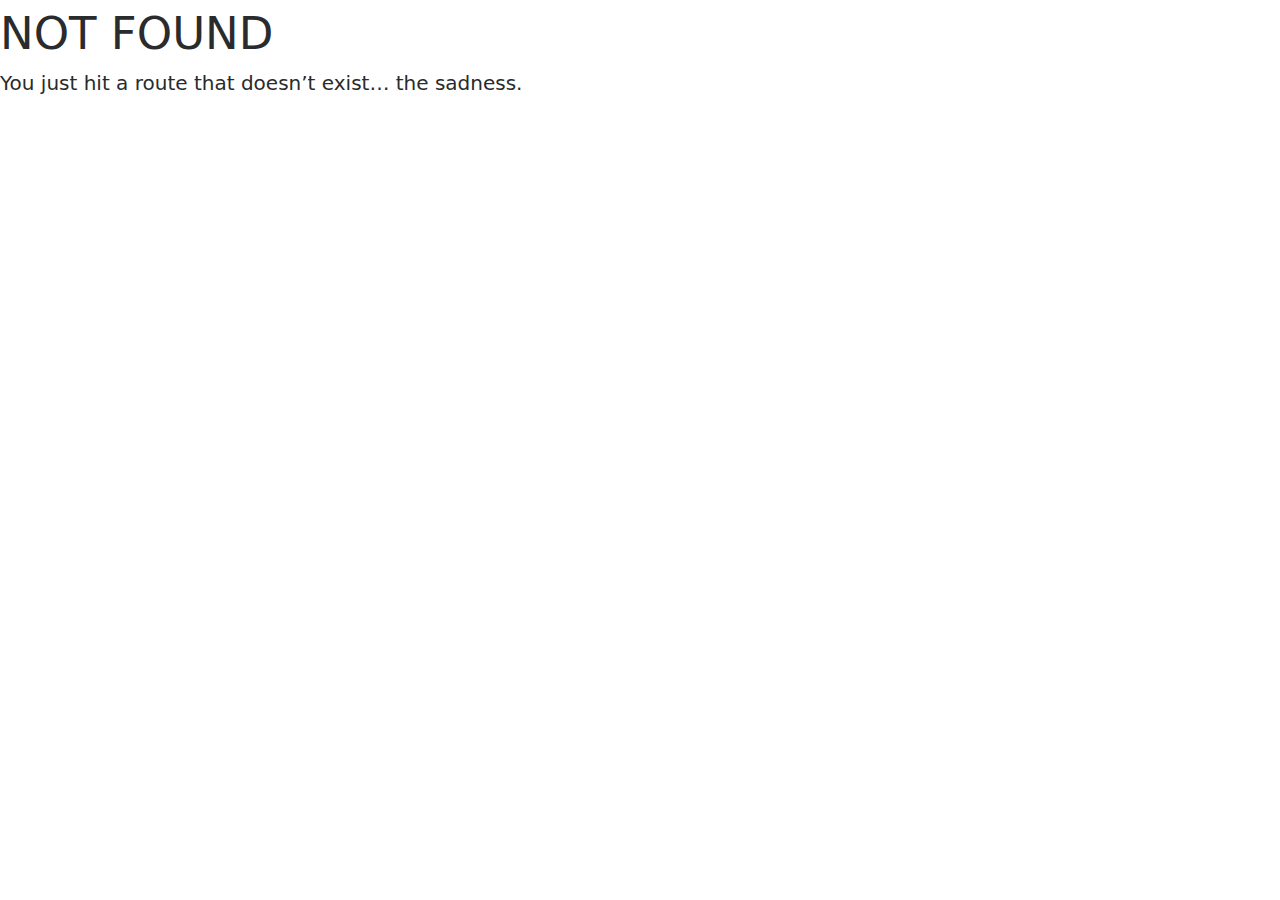
<file: index.html>
<!DOCTYPE html>
 <html lang="en"><head><meta charset="utf-8"/><meta http-equiv="X-UA-Compatible" content="IE=edge"/><meta name="viewport" content="width=device-width, initial-scale=1.0"/><title data-react-helmet="true"></title><style id="typography.js">html{font-family:sans-serif;-ms-text-size-adjust:100%;-webkit-text-size-adjust:100%}body{margin:0}article,aside,details,figcaption,figure,footer,header,main,menu,nav,section,summary{display:block}audio,canvas,progress,video{display:inline-block}audio:not([controls]){display:none;height:0}progress{vertical-align:baseline}[hidden],template{display:none}a{background-color:transparent;-webkit-text-decoration-skip:objects}a:active,a:hover{outline-width:0}abbr[title]{border-bottom:none;text-decoration:underline;text-decoration:underline dotted}b,strong{font-weight:inherit;font-weight:bolder}dfn{font-style:italic}h1{font-size:2em;margin:.67em 0}mark{background-color:#ff0;color:#000}small{font-size:80%}sub,sup{font-size:75%;line-height:0;position:relative;vertical-align:baseline}sub{bottom:-.25em}sup{top:-.5em}img{border-style:none}svg:not(:root){overflow:hidden}code,kbd,pre,samp{font-family:monospace,monospace;font-size:1em}figure{margin:1em 40px}hr{box-sizing:content-box;height:0;overflow:visible}button,input,optgroup,select,textarea{font:inherit;margin:0}optgroup{font-weight:700}button,input{overflow:visible}button,select{text-transform:none}[type=reset],[type=submit],button,html [type=button]{-webkit-appearance:button}[type=button]::-moz-focus-inner,[type=reset]::-moz-focus-inner,[type=submit]::-moz-focus-inner,button::-moz-focus-inner{border-style:none;padding:0}[type=button]:-moz-focusring,[type=reset]:-moz-focusring,[type=submit]:-moz-focusring,button:-moz-focusring{outline:1px dotted ButtonText}fieldset{border:1px solid silver;margin:0 2px;padding:.35em .625em .75em}legend{box-sizing:border-box;color:inherit;display:table;max-width:100%;padding:0;white-space:normal}textarea{overflow:auto}[type=checkbox],[type=radio]{box-sizing:border-box;padding:0}[type=number]::-webkit-inner-spin-button,[type=number]::-webkit-outer-spin-button{height:auto}[type=search]{-webkit-appearance:textfield;outline-offset:-2px}[type=search]::-webkit-search-cancel-button,[type=search]::-webkit-search-decoration{-webkit-appearance:none}::-webkit-input-placeholder{color:inherit;opacity:.54}::-webkit-file-upload-button{-webkit-appearance:button;font:inherit}html{font:112.5%/1.45em georgia,serif;box-sizing:border-box;overflow-y:scroll;}*{box-sizing:inherit;}*:before{box-sizing:inherit;}*:after{box-sizing:inherit;}body{color:hsla(0,0%,0%,0.8);font-family:georgia,serif;font-weight:normal;word-wrap:break-word;font-kerning:normal;-moz-font-feature-settings:"kern", "liga", "clig", "calt";-ms-font-feature-settings:"kern", "liga", "clig", "calt";-webkit-font-feature-settings:"kern", "liga", "clig", "calt";font-feature-settings:"kern", "liga", "clig", "calt";}img{max-width:100%;margin-left:0;margin-right:0;margin-top:0;padding-bottom:0;padding-left:0;padding-right:0;padding-top:0;margin-bottom:1.45rem;}h1{margin-left:0;margin-right:0;margin-top:0;padding-bottom:0;padding-left:0;padding-right:0;padding-top:0;margin-bottom:1.45rem;color:inherit;font-family:-apple-system,BlinkMacSystemFont,Segoe UI,Roboto,Oxygen,Ubuntu,Cantarell,Fira Sans,Droid Sans,Helvetica Neue,sans-serif;font-weight:bold;text-rendering:optimizeLegibility;font-size:2.25rem;line-height:2.9rem;}h2{margin-left:0;margin-right:0;margin-top:0;padding-bottom:0;padding-left:0;padding-right:0;padding-top:0;margin-bottom:1.45rem;color:inherit;font-family:-apple-system,BlinkMacSystemFont,Segoe UI,Roboto,Oxygen,Ubuntu,Cantarell,Fira Sans,Droid Sans,Helvetica Neue,sans-serif;font-weight:bold;text-rendering:optimizeLegibility;font-size:1.62671rem;line-height:2.175rem;}h3{margin-left:0;margin-right:0;margin-top:0;padding-bottom:0;padding-left:0;padding-right:0;padding-top:0;margin-bottom:1.45rem;color:inherit;font-family:-apple-system,BlinkMacSystemFont,Segoe UI,Roboto,Oxygen,Ubuntu,Cantarell,Fira Sans,Droid Sans,Helvetica Neue,sans-serif;font-weight:bold;text-rendering:optimizeLegibility;font-size:1.38316rem;line-height:2.175rem;}h4{margin-left:0;margin-right:0;margin-top:0;padding-bottom:0;padding-left:0;padding-right:0;padding-top:0;margin-bottom:1.45rem;color:inherit;font-family:-apple-system,BlinkMacSystemFont,Segoe UI,Roboto,Oxygen,Ubuntu,Cantarell,Fira Sans,Droid Sans,Helvetica Neue,sans-serif;font-weight:bold;text-rendering:optimizeLegibility;font-size:1rem;line-height:1.45rem;}h5{margin-left:0;margin-right:0;margin-top:0;padding-bottom:0;padding-left:0;padding-right:0;padding-top:0;margin-bottom:1.45rem;color:inherit;font-family:-apple-system,BlinkMacSystemFont,Segoe UI,Roboto,Oxygen,Ubuntu,Cantarell,Fira Sans,Droid Sans,Helvetica Neue,sans-serif;font-weight:bold;text-rendering:optimizeLegibility;font-size:0.85028rem;line-height:1.45rem;}h6{margin-left:0;margin-right:0;margin-top:0;padding-bottom:0;padding-left:0;padding-right:0;padding-top:0;margin-bottom:1.45rem;color:inherit;font-family:-apple-system,BlinkMacSystemFont,Segoe UI,Roboto,Oxygen,Ubuntu,Cantarell,Fira Sans,Droid Sans,Helvetica Neue,sans-serif;font-weight:bold;text-rendering:optimizeLegibility;font-size:0.78405rem;line-height:1.45rem;}hgroup{margin-left:0;margin-right:0;margin-top:0;padding-bottom:0;padding-left:0;padding-right:0;padding-top:0;margin-bottom:1.45rem;}ul{margin-left:1.45rem;margin-right:0;margin-top:0;padding-bottom:0;padding-left:0;padding-right:0;padding-top:0;margin-bottom:1.45rem;list-style-position:outside;list-style-image:none;}ol{margin-left:1.45rem;margin-right:0;margin-top:0;padding-bottom:0;padding-left:0;padding-right:0;padding-top:0;margin-bottom:1.45rem;list-style-position:outside;list-style-image:none;}dl{margin-left:0;margin-right:0;margin-top:0;padding-bottom:0;padding-left:0;padding-right:0;padding-top:0;margin-bottom:1.45rem;}dd{margin-left:0;margin-right:0;margin-top:0;padding-bottom:0;padding-left:0;padding-right:0;padding-top:0;margin-bottom:1.45rem;}p{margin-left:0;margin-right:0;margin-top:0;padding-bottom:0;padding-left:0;padding-right:0;padding-top:0;margin-bottom:1.45rem;}figure{margin-left:0;margin-right:0;margin-top:0;padding-bottom:0;padding-left:0;padding-right:0;padding-top:0;margin-bottom:1.45rem;}pre{margin-left:0;margin-right:0;margin-top:0;padding-bottom:0;padding-left:0;padding-right:0;padding-top:0;margin-bottom:1.45rem;font-size:0.85rem;line-height:1.42;background:hsla(0,0%,0%,0.04);border-radius:3px;overflow:auto;word-wrap:normal;padding:1.45rem;}table{margin-left:0;margin-right:0;margin-top:0;padding-bottom:0;padding-left:0;padding-right:0;padding-top:0;margin-bottom:1.45rem;font-size:1rem;line-height:1.45rem;border-collapse:collapse;width:100%;}fieldset{margin-left:0;margin-right:0;margin-top:0;padding-bottom:0;padding-left:0;padding-right:0;padding-top:0;margin-bottom:1.45rem;}blockquote{margin-left:1.45rem;margin-right:1.45rem;margin-top:0;padding-bottom:0;padding-left:0;padding-right:0;padding-top:0;margin-bottom:1.45rem;}form{margin-left:0;margin-right:0;margin-top:0;padding-bottom:0;padding-left:0;padding-right:0;padding-top:0;margin-bottom:1.45rem;}noscript{margin-left:0;margin-right:0;margin-top:0;padding-bottom:0;padding-left:0;padding-right:0;padding-top:0;margin-bottom:1.45rem;}iframe{margin-left:0;margin-right:0;margin-top:0;padding-bottom:0;padding-left:0;padding-right:0;padding-top:0;margin-bottom:1.45rem;}hr{margin-left:0;margin-right:0;margin-top:0;padding-bottom:0;padding-left:0;padding-right:0;padding-top:0;margin-bottom:calc(1.45rem - 1px);background:hsla(0,0%,0%,0.2);border:none;height:1px;}address{margin-left:0;margin-right:0;margin-top:0;padding-bottom:0;padding-left:0;padding-right:0;padding-top:0;margin-bottom:1.45rem;}b{font-weight:bold;}strong{font-weight:bold;}dt{font-weight:bold;}th{font-weight:bold;}li{margin-bottom:calc(1.45rem / 2);}ol li{padding-left:0;}ul li{padding-left:0;}li > ol{margin-left:1.45rem;margin-bottom:calc(1.45rem / 2);margin-top:calc(1.45rem / 2);}li > ul{margin-left:1.45rem;margin-bottom:calc(1.45rem / 2);margin-top:calc(1.45rem / 2);}blockquote *:last-child{margin-bottom:0;}li *:last-child{margin-bottom:0;}p *:last-child{margin-bottom:0;}li > p{margin-bottom:calc(1.45rem / 2);}code{font-size:0.85rem;line-height:1.45rem;}kbd{font-size:0.85rem;line-height:1.45rem;}samp{font-size:0.85rem;line-height:1.45rem;}abbr{border-bottom:1px dotted hsla(0,0%,0%,0.5);cursor:help;}acronym{border-bottom:1px dotted hsla(0,0%,0%,0.5);cursor:help;}abbr[title]{border-bottom:1px dotted hsla(0,0%,0%,0.5);cursor:help;text-decoration:none;}thead{text-align:left;}td,th{text-align:left;border-bottom:1px solid hsla(0,0%,0%,0.12);font-feature-settings:"tnum";-moz-font-feature-settings:"tnum";-ms-font-feature-settings:"tnum";-webkit-font-feature-settings:"tnum";padding-left:0.96667rem;padding-right:0.96667rem;padding-top:0.725rem;padding-bottom:calc(0.725rem - 1px);}th:first-child,td:first-child{padding-left:0;}th:last-child,td:last-child{padding-right:0;}tt,code{background-color:hsla(0,0%,0%,0.04);border-radius:3px;font-family:"SFMono-Regular", Consolas,"Roboto Mono","Droid Sans Mono","Liberation Mono",Menlo,Courier,monospace;padding:0;padding-top:0.2em;padding-bottom:0.2em;}pre code{background:none;line-height:1.42;}code:before,code:after,tt:before,tt:after{letter-spacing:-0.2em;content:" ";}pre code:before,pre code:after,pre tt:before,pre tt:after{content:"";}@media only screen and (max-width:480px){html{font-size:100%;}}</style><style>body{font-family:Lato,Helvetica Neue,Helvetica,Arial,sans-serif;overflow-x:hidden}p{font-size:20px}p.small{font-size:16px}a,a.active,a:active,a:focus,a:hover{color:#18bc9c;outline:none}h1,h2,h3,h4,h5,h6{font-family:Montserrat,Helvetica Neue,Helvetica,Arial,sans-serif;text-transform:uppercase;font-weight:700}.img-centered{margin:0 auto}header{text-align:center;background:#18bc9c;color:#fff}.container{padding-top:100px;padding-bottom:50px}.intro-text .Name{display:block;font-family:Montserrat,Helvetica Neue,Helvetica,Arial,sans-serif;text-transform:uppercase;font-weight:700;font-size:2em}.intro-text .skills{font-size:1.25em;font-weight:300}@media (min-width:768px){header .container{padding-top:100px;padding-bottom:100px}.intro-text .Name{font-size:4.75em}header .intro-text .skills{font-size:1.75em}}section h2{margin:0;font-size:3em}section.AboutMe{background:#fff;color:#2c3e50;padding-top:30px;padding-bottom:45px}@media (max-width:767px){section{padding:75px 0}section.first{padding-top:75px}}.FooterContainer{text-align:center;padding-bottom:10px;background-color:#233140;color:#fff;padding-right:50px}.NavBar{background-color:#2c3e50;padding-top:20px;padding-bottom:20px}.name-title{text-align:left;padding-left:20px}.NavBar ul{margin:0;padding:0;list-style-type:none;text-align:right}.NavBar ul li{display:inline-block;text-align:right;font-weight:900}.NavBar ul li a{text-decoration:none;padding:.2em 1em;color:#fff}.NavBar ul>li:first-child{float:left}button{background-color:#2c3e50;border:none;color:#fff;padding:10px 22px;text-align:center;text-decoration:none;display:inline-block;font-size:16px}.companyName{vertical-align:middle;padding-bottom:40px;padding-top:40px}.Name{font-size:70px;font-weight:700}.Name,.tagline{color:#2c3e50}.mainRubberDuck{padding-left:100px}.rubberDucky1{max-width:300px;max-height:300px;text-align:center;display:block;margin-left:auto;margin-right:auto}.rubberDucky2{float:right;padding-right:150px}.socialMedia li{list-style-type:none;display:inline-block;padding:.2em 1em;width:60px;height:60px}.landingPage{padding-top:80px;padding-bottom:120px;background-position:50%;background-repeat:no-repeat;background-size:cover;background-image:url("http://i.imgur.com/y4crnlh.jpg")}.regular-line{padding:0;border:none;border-top:5px solid;text-align:center;max-width:250px;margin:25px auto 30px;border-color:#fff;color:#fff}.LocationName{color:#fff}.locationContainer{background-color:#2c3e50;padding-bottom:20px}.subscribeUs{font-size:50px}.emailForm{padding-top:40px}.emailForm input{border:2px solid #000;border-radius:4px}.subscriptionContainer{padding-bottom:20px}.subscriptionContainer img{padding-top:40px;display:block;margin-left:auto;margin-right:auto}.subForm{text-align:center;list-style-type:none;display:block;margin:auto;width:50%}/*!
 * Bootstrap v4.0.0-alpha.6 (https://getbootstrap.com)
 * Copyright 2011-2017 The Bootstrap Authors
 * Copyright 2011-2017 Twitter, Inc.
 * Licensed under MIT (https://github.com/twbs/bootstrap/blob/master/LICENSE)
 */
/*! normalize.css v5.0.0 | MIT License | github.com/necolas/normalize.css */html{font-family:sans-serif;line-height:1.15;-ms-text-size-adjust:100%;-webkit-text-size-adjust:100%}body{margin:0}article,aside,footer,header,nav,section{display:block}h1{font-size:2em;margin:.67em 0}figcaption,figure,main{display:block}figure{margin:1em 40px}hr{box-sizing:content-box;height:0;overflow:visible}pre{font-family:monospace,monospace;font-size:1em}a{background-color:transparent;-webkit-text-decoration-skip:objects}a:active,a:hover{outline-width:0}abbr[title]{border-bottom:none;text-decoration:underline;text-decoration:underline dotted}b,strong{font-weight:inherit;font-weight:bolder}code,kbd,samp{font-family:monospace,monospace;font-size:1em}dfn{font-style:italic}mark{background-color:#ff0;color:#000}small{font-size:80%}sub,sup{font-size:75%;line-height:0;position:relative;vertical-align:baseline}sub{bottom:-.25em}sup{top:-.5em}audio,video{display:inline-block}audio:not([controls]){display:none;height:0}img{border-style:none}svg:not(:root){overflow:hidden}button,input,optgroup,select,textarea{font-family:sans-serif;font-size:100%;line-height:1.15;margin:0}button,input{overflow:visible}button,select{text-transform:none}[type=reset],[type=submit],button,html [type=button]{-webkit-appearance:button}[type=button]::-moz-focus-inner,[type=reset]::-moz-focus-inner,[type=submit]::-moz-focus-inner,button::-moz-focus-inner{border-style:none;padding:0}[type=button]:-moz-focusring,[type=reset]:-moz-focusring,[type=submit]:-moz-focusring,button:-moz-focusring{outline:1px dotted ButtonText}fieldset{border:1px solid silver;margin:0 2px;padding:.35em .625em .75em}legend{box-sizing:border-box;color:inherit;display:table;max-width:100%;white-space:normal}progress{display:inline-block;vertical-align:baseline}textarea{overflow:auto}[type=checkbox],[type=radio]{box-sizing:border-box;padding:0}[type=number]::-webkit-inner-spin-button,[type=number]::-webkit-outer-spin-button{height:auto}[type=search]{-webkit-appearance:textfield;outline-offset:-2px}[type=search]::-webkit-search-cancel-button,[type=search]::-webkit-search-decoration{-webkit-appearance:none}::-webkit-file-upload-button{-webkit-appearance:button;font:inherit}details,menu{display:block}summary{display:list-item}canvas{display:inline-block}[hidden],template{display:none}@media print{*,:after,:before,blockquote:first-letter,blockquote:first-line,div:first-letter,div:first-line,li:first-letter,li:first-line,p:first-letter,p:first-line{text-shadow:none!important;box-shadow:none!important}a,a:visited{text-decoration:underline}abbr[title]:after{content:" (" attr(title) ")"}pre{white-space:pre-wrap!important}blockquote,pre{border:1px solid #999;page-break-inside:avoid}thead{display:table-header-group}img,tr{page-break-inside:avoid}h2,h3,p{orphans:3;widows:3}h2,h3{page-break-after:avoid}.navbar{display:none}.badge{border:1px solid #000}.table{border-collapse:collapse!important}.table td,.table th{background-color:#fff!important}.table-bordered td,.table-bordered th{border:1px solid #ddd!important}}html{box-sizing:border-box}*,:after,:before{box-sizing:inherit}@-ms-viewport{width:device-width}html{-ms-overflow-style:scrollbar;-webkit-tap-highlight-color:transparent}body{font-family:-apple-system,system-ui,BlinkMacSystemFont,Segoe UI,Roboto,Helvetica Neue,Arial,sans-serif;font-size:16px;font-size:1rem;font-weight:400;line-height:1.5;color:#292b2c;background-color:#fff}[tabindex="-1"]:focus{outline:none!important}h1,h2,h3,h4,h5,h6{margin-top:0;margin-bottom:8px;margin-bottom:.5rem}p{margin-top:0;margin-bottom:16px;margin-bottom:1rem}abbr[data-original-title],abbr[title]{cursor:help}address{font-style:normal;line-height:inherit}address,dl,ol,ul{margin-bottom:16px;margin-bottom:1rem}dl,ol,ul{margin-top:0}ol ol,ol ul,ul ol,ul ul{margin-bottom:0}dt{font-weight:700}dd{margin-bottom:8px;margin-bottom:.5rem;margin-left:0}blockquote{margin:0 0 16px;margin:0 0 1rem}a{color:#0275d8;text-decoration:none}a:focus,a:hover{color:#014c8c;text-decoration:underline}a:not([href]):not([tabindex]),a:not([href]):not([tabindex]):focus,a:not([href]):not([tabindex]):hover{color:inherit;text-decoration:none}a:not([href]):not([tabindex]):focus{outline:0}pre{overflow:auto}figure{margin:0 0 16px;margin:0 0 1rem}img{vertical-align:middle}[role=button]{cursor:pointer}[role=button],a,area,button,input,label,select,summary,textarea{-ms-touch-action:manipulation;touch-action:manipulation}table{border-collapse:collapse;background-color:transparent}caption{padding-top:12px;padding-top:.75rem;padding-bottom:12px;padding-bottom:.75rem;color:#636c72;caption-side:bottom}caption,th{text-align:left}label{display:inline-block;margin-bottom:8px;margin-bottom:.5rem}button:focus{outline:1px dotted;outline:5px auto -webkit-focus-ring-color}button,input,select,textarea{line-height:inherit}input[type=checkbox]:disabled,input[type=radio]:disabled{cursor:not-allowed}input[type=date],input[type=datetime-local],input[type=month],input[type=time]{-webkit-appearance:listbox}textarea{resize:vertical}fieldset{min-width:0;padding:0;margin:0;border:0}legend{display:block;width:100%;padding:0;margin-bottom:8px;margin-bottom:.5rem;font-size:24px;font-size:1.5rem;line-height:inherit}input[type=search]{-webkit-appearance:none}output{display:inline-block}[hidden]{display:none!important}.h1,.h2,.h3,.h4,.h5,.h6,h1,h2,h3,h4,h5,h6{margin-bottom:8px;margin-bottom:.5rem;font-family:inherit;font-weight:500;line-height:1.1;color:inherit}.h1,h1{font-size:40px;font-size:2.5rem}.h2,h2{font-size:32px;font-size:2rem}.h3,h3{font-size:28px;font-size:1.75rem}.h4,h4{font-size:24px;font-size:1.5rem}.h5,h5{font-size:20px;font-size:1.25rem}.h6,h6{font-size:16px;font-size:1rem}.lead{font-size:20px;font-size:1.25rem;font-weight:300}.display-1{font-size:96px;font-size:6rem}.display-1,.display-2{font-weight:300;line-height:1.1}.display-2{font-size:88px;font-size:5.5rem}.display-3{font-size:72px;font-size:4.5rem}.display-3,.display-4{font-weight:300;line-height:1.1}.display-4{font-size:56px;font-size:3.5rem}hr{margin-top:16px;margin-top:1rem;margin-bottom:16px;margin-bottom:1rem;border:0;border-top:1px solid rgba(0,0,0,.1)}.small,small{font-size:80%;font-weight:400}.mark,mark{padding:.2em;background-color:#fcf8e3}.list-inline,.list-unstyled{padding-left:0;list-style:none}.list-inline-item{display:inline-block}.list-inline-item:not(:last-child){margin-right:5px}.initialism{font-size:90%;text-transform:uppercase}.blockquote{padding:8px 16px;padding:.5rem 1rem;margin-bottom:16px;margin-bottom:1rem;font-size:20px;font-size:1.25rem;border-left:4px solid #eceeef;border-left:.25rem solid #eceeef}.blockquote-footer{display:block;font-size:80%;color:#636c72}.blockquote-footer:before{content:"\2014   \A0"}.blockquote-reverse{padding-right:16px;padding-right:1rem;padding-left:0;text-align:right;border-right:4px solid #eceeef;border-right:.25rem solid #eceeef;border-left:0}.blockquote-reverse .blockquote-footer:before{content:""}.blockquote-reverse .blockquote-footer:after{content:"\A0   \2014"}.img-fluid,.img-thumbnail{max-width:100%;height:auto}.img-thumbnail{padding:4px;padding:.25rem;background-color:#fff;border:1px solid #ddd;border-radius:.25rem;transition:all .2s ease-in-out}.figure{display:inline-block}.figure-img{margin-bottom:8px;margin-bottom:.5rem;line-height:1}.figure-caption{font-size:90%;color:#636c72}code,kbd,pre,samp{font-family:Menlo,Monaco,Consolas,Liberation Mono,Courier New,monospace}code{padding:3.2px 6.4px;padding:.2rem .4rem;font-size:90%;color:#bd4147;background-color:#f7f7f9;border-radius:.25rem}a>code{padding:0;color:inherit;background-color:inherit}kbd{padding:3.2px 6.4px;padding:.2rem .4rem;font-size:90%;color:#fff;background-color:#292b2c;border-radius:.2rem}kbd kbd{padding:0;font-size:100%;font-weight:700}pre{display:block;margin-top:0;margin-bottom:16px;margin-bottom:1rem;font-size:90%;color:#292b2c}pre code{padding:0;font-size:inherit;color:inherit;background-color:transparent;border-radius:0}.pre-scrollable{max-height:340px;overflow-y:scroll}.container{position:relative;margin-left:auto;margin-right:auto;padding-right:15px;padding-left:15px}@media (min-width:576px){.container{padding-right:15px;padding-left:15px}}@media (min-width:768px){.container{padding-right:15px;padding-left:15px}}@media (min-width:992px){.container{padding-right:15px;padding-left:15px}}@media (min-width:1200px){.container{padding-right:15px;padding-left:15px}}@media (min-width:576px){.container{width:540px;max-width:100%}}@media (min-width:768px){.container{width:720px;max-width:100%}}@media (min-width:992px){.container{width:960px;max-width:100%}}@media (min-width:1200px){.container{width:1140px;max-width:100%}}.container-fluid{position:relative;margin-left:auto;margin-right:auto;padding-right:15px;padding-left:15px}@media (min-width:576px){.container-fluid{padding-right:15px;padding-left:15px}}@media (min-width:768px){.container-fluid{padding-right:15px;padding-left:15px}}@media (min-width:992px){.container-fluid{padding-right:15px;padding-left:15px}}@media (min-width:1200px){.container-fluid{padding-right:15px;padding-left:15px}}.row{display:-webkit-box;display:-ms-flexbox;display:flex;-ms-flex-wrap:wrap;flex-wrap:wrap;margin-right:-15px;margin-left:-15px}@media (min-width:576px){.row{margin-right:-15px;margin-left:-15px}}@media (min-width:768px){.row{margin-right:-15px;margin-left:-15px}}@media (min-width:992px){.row{margin-right:-15px;margin-left:-15px}}@media (min-width:1200px){.row{margin-right:-15px;margin-left:-15px}}.no-gutters{margin-right:0;margin-left:0}.no-gutters>.col,.no-gutters>[class*=col-]{padding-right:0;padding-left:0}.col,.col-1,.col-2,.col-3,.col-4,.col-5,.col-6,.col-7,.col-8,.col-9,.col-10,.col-11,.col-12,.col-lg,.col-lg-1,.col-lg-2,.col-lg-3,.col-lg-4,.col-lg-5,.col-lg-6,.col-lg-7,.col-lg-8,.col-lg-9,.col-lg-10,.col-lg-11,.col-lg-12,.col-md,.col-md-1,.col-md-2,.col-md-3,.col-md-4,.col-md-5,.col-md-6,.col-md-7,.col-md-8,.col-md-9,.col-md-10,.col-md-11,.col-md-12,.col-sm,.col-sm-1,.col-sm-2,.col-sm-3,.col-sm-4,.col-sm-5,.col-sm-6,.col-sm-7,.col-sm-8,.col-sm-9,.col-sm-10,.col-sm-11,.col-sm-12,.col-xl,.col-xl-1,.col-xl-2,.col-xl-3,.col-xl-4,.col-xl-5,.col-xl-6,.col-xl-7,.col-xl-8,.col-xl-9,.col-xl-10,.col-xl-11,.col-xl-12{position:relative;width:100%;min-height:1px;padding-right:15px;padding-left:15px}@media (min-width:576px){.col,.col-1,.col-2,.col-3,.col-4,.col-5,.col-6,.col-7,.col-8,.col-9,.col-10,.col-11,.col-12,.col-lg,.col-lg-1,.col-lg-2,.col-lg-3,.col-lg-4,.col-lg-5,.col-lg-6,.col-lg-7,.col-lg-8,.col-lg-9,.col-lg-10,.col-lg-11,.col-lg-12,.col-md,.col-md-1,.col-md-2,.col-md-3,.col-md-4,.col-md-5,.col-md-6,.col-md-7,.col-md-8,.col-md-9,.col-md-10,.col-md-11,.col-md-12,.col-sm,.col-sm-1,.col-sm-2,.col-sm-3,.col-sm-4,.col-sm-5,.col-sm-6,.col-sm-7,.col-sm-8,.col-sm-9,.col-sm-10,.col-sm-11,.col-sm-12,.col-xl,.col-xl-1,.col-xl-2,.col-xl-3,.col-xl-4,.col-xl-5,.col-xl-6,.col-xl-7,.col-xl-8,.col-xl-9,.col-xl-10,.col-xl-11,.col-xl-12{padding-right:15px;padding-left:15px}}@media (min-width:768px){.col,.col-1,.col-2,.col-3,.col-4,.col-5,.col-6,.col-7,.col-8,.col-9,.col-10,.col-11,.col-12,.col-lg,.col-lg-1,.col-lg-2,.col-lg-3,.col-lg-4,.col-lg-5,.col-lg-6,.col-lg-7,.col-lg-8,.col-lg-9,.col-lg-10,.col-lg-11,.col-lg-12,.col-md,.col-md-1,.col-md-2,.col-md-3,.col-md-4,.col-md-5,.col-md-6,.col-md-7,.col-md-8,.col-md-9,.col-md-10,.col-md-11,.col-md-12,.col-sm,.col-sm-1,.col-sm-2,.col-sm-3,.col-sm-4,.col-sm-5,.col-sm-6,.col-sm-7,.col-sm-8,.col-sm-9,.col-sm-10,.col-sm-11,.col-sm-12,.col-xl,.col-xl-1,.col-xl-2,.col-xl-3,.col-xl-4,.col-xl-5,.col-xl-6,.col-xl-7,.col-xl-8,.col-xl-9,.col-xl-10,.col-xl-11,.col-xl-12{padding-right:15px;padding-left:15px}}@media (min-width:992px){.col,.col-1,.col-2,.col-3,.col-4,.col-5,.col-6,.col-7,.col-8,.col-9,.col-10,.col-11,.col-12,.col-lg,.col-lg-1,.col-lg-2,.col-lg-3,.col-lg-4,.col-lg-5,.col-lg-6,.col-lg-7,.col-lg-8,.col-lg-9,.col-lg-10,.col-lg-11,.col-lg-12,.col-md,.col-md-1,.col-md-2,.col-md-3,.col-md-4,.col-md-5,.col-md-6,.col-md-7,.col-md-8,.col-md-9,.col-md-10,.col-md-11,.col-md-12,.col-sm,.col-sm-1,.col-sm-2,.col-sm-3,.col-sm-4,.col-sm-5,.col-sm-6,.col-sm-7,.col-sm-8,.col-sm-9,.col-sm-10,.col-sm-11,.col-sm-12,.col-xl,.col-xl-1,.col-xl-2,.col-xl-3,.col-xl-4,.col-xl-5,.col-xl-6,.col-xl-7,.col-xl-8,.col-xl-9,.col-xl-10,.col-xl-11,.col-xl-12{padding-right:15px;padding-left:15px}}@media (min-width:1200px){.col,.col-1,.col-2,.col-3,.col-4,.col-5,.col-6,.col-7,.col-8,.col-9,.col-10,.col-11,.col-12,.col-lg,.col-lg-1,.col-lg-2,.col-lg-3,.col-lg-4,.col-lg-5,.col-lg-6,.col-lg-7,.col-lg-8,.col-lg-9,.col-lg-10,.col-lg-11,.col-lg-12,.col-md,.col-md-1,.col-md-2,.col-md-3,.col-md-4,.col-md-5,.col-md-6,.col-md-7,.col-md-8,.col-md-9,.col-md-10,.col-md-11,.col-md-12,.col-sm,.col-sm-1,.col-sm-2,.col-sm-3,.col-sm-4,.col-sm-5,.col-sm-6,.col-sm-7,.col-sm-8,.col-sm-9,.col-sm-10,.col-sm-11,.col-sm-12,.col-xl,.col-xl-1,.col-xl-2,.col-xl-3,.col-xl-4,.col-xl-5,.col-xl-6,.col-xl-7,.col-xl-8,.col-xl-9,.col-xl-10,.col-xl-11,.col-xl-12{padding-right:15px;padding-left:15px}}.col{-ms-flex-preferred-size:0;flex-basis:0;-webkit-box-flex:1;-ms-flex-positive:1;flex-grow:1;max-width:100%}.col-auto{-ms-flex:0 0 auto;flex:0 0 auto;width:auto}.col-1,.col-auto{-webkit-box-flex:0}.col-1{-ms-flex:0 0 8.333333%;flex:0 0 8.333333%;max-width:8.333333%}.col-2{-ms-flex:0 0 16.666667%;flex:0 0 16.666667%;max-width:16.666667%}.col-2,.col-3{-webkit-box-flex:0}.col-3{-ms-flex:0 0 25%;flex:0 0 25%;max-width:25%}.col-4{-ms-flex:0 0 33.333333%;flex:0 0 33.333333%;max-width:33.333333%}.col-4,.col-5{-webkit-box-flex:0}.col-5{-ms-flex:0 0 41.666667%;flex:0 0 41.666667%;max-width:41.666667%}.col-6{-ms-flex:0 0 50%;flex:0 0 50%;max-width:50%}.col-6,.col-7{-webkit-box-flex:0}.col-7{-ms-flex:0 0 58.333333%;flex:0 0 58.333333%;max-width:58.333333%}.col-8{-ms-flex:0 0 66.666667%;flex:0 0 66.666667%;max-width:66.666667%}.col-8,.col-9{-webkit-box-flex:0}.col-9{-ms-flex:0 0 75%;flex:0 0 75%;max-width:75%}.col-10{-ms-flex:0 0 83.333333%;flex:0 0 83.333333%;max-width:83.333333%}.col-10,.col-11{-webkit-box-flex:0}.col-11{-ms-flex:0 0 91.666667%;flex:0 0 91.666667%;max-width:91.666667%}.col-12{-webkit-box-flex:0;-ms-flex:0 0 100%;flex:0 0 100%;max-width:100%}.pull-0{right:auto}.pull-1{right:8.333333%}.pull-2{right:16.666667%}.pull-3{right:25%}.pull-4{right:33.333333%}.pull-5{right:41.666667%}.pull-6{right:50%}.pull-7{right:58.333333%}.pull-8{right:66.666667%}.pull-9{right:75%}.pull-10{right:83.333333%}.pull-11{right:91.666667%}.pull-12{right:100%}.push-0{left:auto}.push-1{left:8.333333%}.push-2{left:16.666667%}.push-3{left:25%}.push-4{left:33.333333%}.push-5{left:41.666667%}.push-6{left:50%}.push-7{left:58.333333%}.push-8{left:66.666667%}.push-9{left:75%}.push-10{left:83.333333%}.push-11{left:91.666667%}.push-12{left:100%}.offset-1{margin-left:8.333333%}.offset-2{margin-left:16.666667%}.offset-3{margin-left:25%}.offset-4{margin-left:33.333333%}.offset-5{margin-left:41.666667%}.offset-6{margin-left:50%}.offset-7{margin-left:58.333333%}.offset-8{margin-left:66.666667%}.offset-9{margin-left:75%}.offset-10{margin-left:83.333333%}.offset-11{margin-left:91.666667%}@media (min-width:576px){.col-sm{-ms-flex-preferred-size:0;flex-basis:0;-webkit-box-flex:1;-ms-flex-positive:1;flex-grow:1;max-width:100%}.col-sm-auto{-webkit-box-flex:0;-ms-flex:0 0 auto;flex:0 0 auto;width:auto}.col-sm-1{-webkit-box-flex:0;-ms-flex:0 0 8.333333%;flex:0 0 8.333333%;max-width:8.333333%}.col-sm-2{-webkit-box-flex:0;-ms-flex:0 0 16.666667%;flex:0 0 16.666667%;max-width:16.666667%}.col-sm-3{-webkit-box-flex:0;-ms-flex:0 0 25%;flex:0 0 25%;max-width:25%}.col-sm-4{-webkit-box-flex:0;-ms-flex:0 0 33.333333%;flex:0 0 33.333333%;max-width:33.333333%}.col-sm-5{-webkit-box-flex:0;-ms-flex:0 0 41.666667%;flex:0 0 41.666667%;max-width:41.666667%}.col-sm-6{-webkit-box-flex:0;-ms-flex:0 0 50%;flex:0 0 50%;max-width:50%}.col-sm-7{-webkit-box-flex:0;-ms-flex:0 0 58.333333%;flex:0 0 58.333333%;max-width:58.333333%}.col-sm-8{-webkit-box-flex:0;-ms-flex:0 0 66.666667%;flex:0 0 66.666667%;max-width:66.666667%}.col-sm-9{-webkit-box-flex:0;-ms-flex:0 0 75%;flex:0 0 75%;max-width:75%}.col-sm-10{-webkit-box-flex:0;-ms-flex:0 0 83.333333%;flex:0 0 83.333333%;max-width:83.333333%}.col-sm-11{-webkit-box-flex:0;-ms-flex:0 0 91.666667%;flex:0 0 91.666667%;max-width:91.666667%}.col-sm-12{-webkit-box-flex:0;-ms-flex:0 0 100%;flex:0 0 100%;max-width:100%}.pull-sm-0{right:auto}.pull-sm-1{right:8.333333%}.pull-sm-2{right:16.666667%}.pull-sm-3{right:25%}.pull-sm-4{right:33.333333%}.pull-sm-5{right:41.666667%}.pull-sm-6{right:50%}.pull-sm-7{right:58.333333%}.pull-sm-8{right:66.666667%}.pull-sm-9{right:75%}.pull-sm-10{right:83.333333%}.pull-sm-11{right:91.666667%}.pull-sm-12{right:100%}.push-sm-0{left:auto}.push-sm-1{left:8.333333%}.push-sm-2{left:16.666667%}.push-sm-3{left:25%}.push-sm-4{left:33.333333%}.push-sm-5{left:41.666667%}.push-sm-6{left:50%}.push-sm-7{left:58.333333%}.push-sm-8{left:66.666667%}.push-sm-9{left:75%}.push-sm-10{left:83.333333%}.push-sm-11{left:91.666667%}.push-sm-12{left:100%}.offset-sm-0{margin-left:0}.offset-sm-1{margin-left:8.333333%}.offset-sm-2{margin-left:16.666667%}.offset-sm-3{margin-left:25%}.offset-sm-4{margin-left:33.333333%}.offset-sm-5{margin-left:41.666667%}.offset-sm-6{margin-left:50%}.offset-sm-7{margin-left:58.333333%}.offset-sm-8{margin-left:66.666667%}.offset-sm-9{margin-left:75%}.offset-sm-10{margin-left:83.333333%}.offset-sm-11{margin-left:91.666667%}}@media (min-width:768px){.col-md{-ms-flex-preferred-size:0;flex-basis:0;-webkit-box-flex:1;-ms-flex-positive:1;flex-grow:1;max-width:100%}.col-md-auto{-webkit-box-flex:0;-ms-flex:0 0 auto;flex:0 0 auto;width:auto}.col-md-1{-webkit-box-flex:0;-ms-flex:0 0 8.333333%;flex:0 0 8.333333%;max-width:8.333333%}.col-md-2{-webkit-box-flex:0;-ms-flex:0 0 16.666667%;flex:0 0 16.666667%;max-width:16.666667%}.col-md-3{-webkit-box-flex:0;-ms-flex:0 0 25%;flex:0 0 25%;max-width:25%}.col-md-4{-webkit-box-flex:0;-ms-flex:0 0 33.333333%;flex:0 0 33.333333%;max-width:33.333333%}.col-md-5{-webkit-box-flex:0;-ms-flex:0 0 41.666667%;flex:0 0 41.666667%;max-width:41.666667%}.col-md-6{-webkit-box-flex:0;-ms-flex:0 0 50%;flex:0 0 50%;max-width:50%}.col-md-7{-webkit-box-flex:0;-ms-flex:0 0 58.333333%;flex:0 0 58.333333%;max-width:58.333333%}.col-md-8{-webkit-box-flex:0;-ms-flex:0 0 66.666667%;flex:0 0 66.666667%;max-width:66.666667%}.col-md-9{-webkit-box-flex:0;-ms-flex:0 0 75%;flex:0 0 75%;max-width:75%}.col-md-10{-webkit-box-flex:0;-ms-flex:0 0 83.333333%;flex:0 0 83.333333%;max-width:83.333333%}.col-md-11{-webkit-box-flex:0;-ms-flex:0 0 91.666667%;flex:0 0 91.666667%;max-width:91.666667%}.col-md-12{-webkit-box-flex:0;-ms-flex:0 0 100%;flex:0 0 100%;max-width:100%}.pull-md-0{right:auto}.pull-md-1{right:8.333333%}.pull-md-2{right:16.666667%}.pull-md-3{right:25%}.pull-md-4{right:33.333333%}.pull-md-5{right:41.666667%}.pull-md-6{right:50%}.pull-md-7{right:58.333333%}.pull-md-8{right:66.666667%}.pull-md-9{right:75%}.pull-md-10{right:83.333333%}.pull-md-11{right:91.666667%}.pull-md-12{right:100%}.push-md-0{left:auto}.push-md-1{left:8.333333%}.push-md-2{left:16.666667%}.push-md-3{left:25%}.push-md-4{left:33.333333%}.push-md-5{left:41.666667%}.push-md-6{left:50%}.push-md-7{left:58.333333%}.push-md-8{left:66.666667%}.push-md-9{left:75%}.push-md-10{left:83.333333%}.push-md-11{left:91.666667%}.push-md-12{left:100%}.offset-md-0{margin-left:0}.offset-md-1{margin-left:8.333333%}.offset-md-2{margin-left:16.666667%}.offset-md-3{margin-left:25%}.offset-md-4{margin-left:33.333333%}.offset-md-5{margin-left:41.666667%}.offset-md-6{margin-left:50%}.offset-md-7{margin-left:58.333333%}.offset-md-8{margin-left:66.666667%}.offset-md-9{margin-left:75%}.offset-md-10{margin-left:83.333333%}.offset-md-11{margin-left:91.666667%}}@media (min-width:992px){.col-lg{-ms-flex-preferred-size:0;flex-basis:0;-webkit-box-flex:1;-ms-flex-positive:1;flex-grow:1;max-width:100%}.col-lg-auto{-webkit-box-flex:0;-ms-flex:0 0 auto;flex:0 0 auto;width:auto}.col-lg-1{-webkit-box-flex:0;-ms-flex:0 0 8.333333%;flex:0 0 8.333333%;max-width:8.333333%}.col-lg-2{-webkit-box-flex:0;-ms-flex:0 0 16.666667%;flex:0 0 16.666667%;max-width:16.666667%}.col-lg-3{-webkit-box-flex:0;-ms-flex:0 0 25%;flex:0 0 25%;max-width:25%}.col-lg-4{-webkit-box-flex:0;-ms-flex:0 0 33.333333%;flex:0 0 33.333333%;max-width:33.333333%}.col-lg-5{-webkit-box-flex:0;-ms-flex:0 0 41.666667%;flex:0 0 41.666667%;max-width:41.666667%}.col-lg-6{-webkit-box-flex:0;-ms-flex:0 0 50%;flex:0 0 50%;max-width:50%}.col-lg-7{-webkit-box-flex:0;-ms-flex:0 0 58.333333%;flex:0 0 58.333333%;max-width:58.333333%}.col-lg-8{-webkit-box-flex:0;-ms-flex:0 0 66.666667%;flex:0 0 66.666667%;max-width:66.666667%}.col-lg-9{-webkit-box-flex:0;-ms-flex:0 0 75%;flex:0 0 75%;max-width:75%}.col-lg-10{-webkit-box-flex:0;-ms-flex:0 0 83.333333%;flex:0 0 83.333333%;max-width:83.333333%}.col-lg-11{-webkit-box-flex:0;-ms-flex:0 0 91.666667%;flex:0 0 91.666667%;max-width:91.666667%}.col-lg-12{-webkit-box-flex:0;-ms-flex:0 0 100%;flex:0 0 100%;max-width:100%}.pull-lg-0{right:auto}.pull-lg-1{right:8.333333%}.pull-lg-2{right:16.666667%}.pull-lg-3{right:25%}.pull-lg-4{right:33.333333%}.pull-lg-5{right:41.666667%}.pull-lg-6{right:50%}.pull-lg-7{right:58.333333%}.pull-lg-8{right:66.666667%}.pull-lg-9{right:75%}.pull-lg-10{right:83.333333%}.pull-lg-11{right:91.666667%}.pull-lg-12{right:100%}.push-lg-0{left:auto}.push-lg-1{left:8.333333%}.push-lg-2{left:16.666667%}.push-lg-3{left:25%}.push-lg-4{left:33.333333%}.push-lg-5{left:41.666667%}.push-lg-6{left:50%}.push-lg-7{left:58.333333%}.push-lg-8{left:66.666667%}.push-lg-9{left:75%}.push-lg-10{left:83.333333%}.push-lg-11{left:91.666667%}.push-lg-12{left:100%}.offset-lg-0{margin-left:0}.offset-lg-1{margin-left:8.333333%}.offset-lg-2{margin-left:16.666667%}.offset-lg-3{margin-left:25%}.offset-lg-4{margin-left:33.333333%}.offset-lg-5{margin-left:41.666667%}.offset-lg-6{margin-left:50%}.offset-lg-7{margin-left:58.333333%}.offset-lg-8{margin-left:66.666667%}.offset-lg-9{margin-left:75%}.offset-lg-10{margin-left:83.333333%}.offset-lg-11{margin-left:91.666667%}}@media (min-width:1200px){.col-xl{-ms-flex-preferred-size:0;flex-basis:0;-webkit-box-flex:1;-ms-flex-positive:1;flex-grow:1;max-width:100%}.col-xl-auto{-webkit-box-flex:0;-ms-flex:0 0 auto;flex:0 0 auto;width:auto}.col-xl-1{-webkit-box-flex:0;-ms-flex:0 0 8.333333%;flex:0 0 8.333333%;max-width:8.333333%}.col-xl-2{-webkit-box-flex:0;-ms-flex:0 0 16.666667%;flex:0 0 16.666667%;max-width:16.666667%}.col-xl-3{-webkit-box-flex:0;-ms-flex:0 0 25%;flex:0 0 25%;max-width:25%}.col-xl-4{-webkit-box-flex:0;-ms-flex:0 0 33.333333%;flex:0 0 33.333333%;max-width:33.333333%}.col-xl-5{-webkit-box-flex:0;-ms-flex:0 0 41.666667%;flex:0 0 41.666667%;max-width:41.666667%}.col-xl-6{-webkit-box-flex:0;-ms-flex:0 0 50%;flex:0 0 50%;max-width:50%}.col-xl-7{-webkit-box-flex:0;-ms-flex:0 0 58.333333%;flex:0 0 58.333333%;max-width:58.333333%}.col-xl-8{-webkit-box-flex:0;-ms-flex:0 0 66.666667%;flex:0 0 66.666667%;max-width:66.666667%}.col-xl-9{-webkit-box-flex:0;-ms-flex:0 0 75%;flex:0 0 75%;max-width:75%}.col-xl-10{-webkit-box-flex:0;-ms-flex:0 0 83.333333%;flex:0 0 83.333333%;max-width:83.333333%}.col-xl-11{-webkit-box-flex:0;-ms-flex:0 0 91.666667%;flex:0 0 91.666667%;max-width:91.666667%}.col-xl-12{-webkit-box-flex:0;-ms-flex:0 0 100%;flex:0 0 100%;max-width:100%}.pull-xl-0{right:auto}.pull-xl-1{right:8.333333%}.pull-xl-2{right:16.666667%}.pull-xl-3{right:25%}.pull-xl-4{right:33.333333%}.pull-xl-5{right:41.666667%}.pull-xl-6{right:50%}.pull-xl-7{right:58.333333%}.pull-xl-8{right:66.666667%}.pull-xl-9{right:75%}.pull-xl-10{right:83.333333%}.pull-xl-11{right:91.666667%}.pull-xl-12{right:100%}.push-xl-0{left:auto}.push-xl-1{left:8.333333%}.push-xl-2{left:16.666667%}.push-xl-3{left:25%}.push-xl-4{left:33.333333%}.push-xl-5{left:41.666667%}.push-xl-6{left:50%}.push-xl-7{left:58.333333%}.push-xl-8{left:66.666667%}.push-xl-9{left:75%}.push-xl-10{left:83.333333%}.push-xl-11{left:91.666667%}.push-xl-12{left:100%}.offset-xl-0{margin-left:0}.offset-xl-1{margin-left:8.333333%}.offset-xl-2{margin-left:16.666667%}.offset-xl-3{margin-left:25%}.offset-xl-4{margin-left:33.333333%}.offset-xl-5{margin-left:41.666667%}.offset-xl-6{margin-left:50%}.offset-xl-7{margin-left:58.333333%}.offset-xl-8{margin-left:66.666667%}.offset-xl-9{margin-left:75%}.offset-xl-10{margin-left:83.333333%}.offset-xl-11{margin-left:91.666667%}}.table{width:100%;max-width:100%;margin-bottom:16px;margin-bottom:1rem}.table td,.table th{padding:12px;padding:.75rem;vertical-align:top;border-top:1px solid #eceeef}.table thead th{vertical-align:bottom;border-bottom:2px solid #eceeef}.table tbody+tbody{border-top:2px solid #eceeef}.table .table{background-color:#fff}.table-sm td,.table-sm th{padding:4.8px;padding:.3rem}.table-bordered,.table-bordered td,.table-bordered th{border:1px solid #eceeef}.table-bordered thead td,.table-bordered thead th{border-bottom-width:2px}.table-striped tbody tr:nth-of-type(odd){background-color:rgba(0,0,0,.05)}.table-active,.table-active>td,.table-active>th,.table-hover .table-active:hover,.table-hover .table-active:hover>td,.table-hover .table-active:hover>th,.table-hover tbody tr:hover{background-color:rgba(0,0,0,.075)}.table-success,.table-success>td,.table-success>th{background-color:#dff0d8}.table-hover .table-success:hover,.table-hover .table-success:hover>td,.table-hover .table-success:hover>th{background-color:#d0e9c6}.table-info,.table-info>td,.table-info>th{background-color:#d9edf7}.table-hover .table-info:hover,.table-hover .table-info:hover>td,.table-hover .table-info:hover>th{background-color:#c4e3f3}.table-warning,.table-warning>td,.table-warning>th{background-color:#fcf8e3}.table-hover .table-warning:hover,.table-hover .table-warning:hover>td,.table-hover .table-warning:hover>th{background-color:#faf2cc}.table-danger,.table-danger>td,.table-danger>th{background-color:#f2dede}.table-hover .table-danger:hover,.table-hover .table-danger:hover>td,.table-hover .table-danger:hover>th{background-color:#ebcccc}.thead-inverse th{color:#fff;background-color:#292b2c}.thead-default th{color:#464a4c;background-color:#eceeef}.table-inverse{color:#fff;background-color:#292b2c}.table-inverse td,.table-inverse th,.table-inverse thead th{border-color:#fff}.table-inverse.table-bordered{border:0}.table-responsive{display:block;width:100%;overflow-x:auto;-ms-overflow-style:-ms-autohiding-scrollbar}.table-responsive.table-bordered{border:0}.form-control{display:block;width:100%;padding:8px 12px;padding:.5rem .75rem;font-size:16px;font-size:1rem;line-height:1.25;color:#464a4c;background-color:#fff;background-image:none;background-clip:padding-box;border:1px solid rgba(0,0,0,.15);border-radius:.25rem;transition:border-color .15s ease-in-out,box-shadow .15s ease-in-out}.form-control::-ms-expand{background-color:transparent;border:0}.form-control:focus{color:#464a4c;background-color:#fff;border-color:#5cb3fd;outline:none}.form-control::-webkit-input-placeholder{color:#636c72;opacity:1}.form-control:-ms-input-placeholder{color:#636c72;opacity:1}.form-control::placeholder{color:#636c72;opacity:1}.form-control:disabled,.form-control[readonly]{background-color:#eceeef;opacity:1}.form-control:disabled{cursor:not-allowed}select.form-control:not([size]):not([multiple]){height:calc(2.25rem + 2px)}select.form-control:focus::-ms-value{color:#464a4c;background-color:#fff}.form-control-file,.form-control-range{display:block}.col-form-label{padding-top:calc(.5rem - 1px * 2);padding-bottom:calc(.5rem - 1px * 2);margin-bottom:0}.col-form-label-lg{padding-top:calc(.75rem - 1px * 2);padding-bottom:calc(.75rem - 1px * 2);font-size:20px;font-size:1.25rem}.col-form-label-sm{padding-top:calc(.25rem - 1px * 2);padding-bottom:calc(.25rem - 1px * 2);font-size:14px;font-size:.875rem}.col-form-legend{font-size:16px;font-size:1rem}.col-form-legend,.form-control-static{padding-top:8px;padding-top:.5rem;padding-bottom:8px;padding-bottom:.5rem;margin-bottom:0}.form-control-static{line-height:1.25;border:solid transparent;border-width:1px 0}.form-control-static.form-control-lg,.form-control-static.form-control-sm,.input-group-lg>.form-control-static.form-control,.input-group-lg>.form-control-static.input-group-addon,.input-group-lg>.input-group-btn>.form-control-static.btn,.input-group-sm>.form-control-static.form-control,.input-group-sm>.form-control-static.input-group-addon,.input-group-sm>.input-group-btn>.form-control-static.btn{padding-right:0;padding-left:0}.form-control-sm,.input-group-sm>.form-control,.input-group-sm>.input-group-addon,.input-group-sm>.input-group-btn>.btn{padding:4px 8px;padding:.25rem .5rem;font-size:14px;font-size:.875rem;border-radius:.2rem}.input-group-sm>.input-group-btn>select.btn:not([size]):not([multiple]),.input-group-sm>select.form-control:not([size]):not([multiple]),.input-group-sm>select.input-group-addon:not([size]):not([multiple]),select.form-control-sm:not([size]):not([multiple]){height:29px;height:1.8125rem}.form-control-lg,.input-group-lg>.form-control,.input-group-lg>.input-group-addon,.input-group-lg>.input-group-btn>.btn{padding:12px 24px;padding:.75rem 1.5rem;font-size:20px;font-size:1.25rem;border-radius:.3rem}.input-group-lg>.input-group-btn>select.btn:not([size]):not([multiple]),.input-group-lg>select.form-control:not([size]):not([multiple]),.input-group-lg>select.input-group-addon:not([size]):not([multiple]),select.form-control-lg:not([size]):not([multiple]){height:50.666px;height:3.166667rem}.form-group{margin-bottom:16px;margin-bottom:1rem}.form-text{display:block;margin-top:4px;margin-top:.25rem}.form-check{position:relative;display:block;margin-bottom:8px;margin-bottom:.5rem}.form-check.disabled .form-check-label{color:#636c72;cursor:not-allowed}.form-check-label{padding-left:20px;padding-left:1.25rem;margin-bottom:0;cursor:pointer}.form-check-input{position:absolute;margin-top:4px;margin-top:.25rem;margin-left:-20px;margin-left:-1.25rem}.form-check-input:only-child{position:static}.form-check-inline{display:inline-block}.form-check-inline .form-check-label{vertical-align:middle}.form-check-inline+.form-check-inline{margin-left:12px;margin-left:.75rem}.form-control-feedback{margin-top:4px;margin-top:.25rem}.form-control-danger,.form-control-success,.form-control-warning{padding-right:36px;padding-right:2.25rem;background-repeat:no-repeat;background-position:center right 9px;background-position:center right .5625rem;background-size:1.125rem 1.125rem}.has-success .col-form-label,.has-success .custom-control,.has-success .form-check-label,.has-success .form-control-feedback,.has-success .form-control-label{color:#5cb85c}.has-success .form-control{border-color:#5cb85c}.has-success .input-group-addon{color:#5cb85c;border-color:#5cb85c;background-color:#eaf6ea}.has-success .form-control-success{background-image:url("data:image/svg+xml;charset=utf8,%3Csvg xmlns='http://www.w3.org/2000/svg' viewBox='0 0 8 8'%3E%3Cpath fill='%235cb85c' d='M2.3 6.73L.6 4.53c-.4-1.04.46-1.4 1.1-.8l1.1 1.4 3.4-3.8c.6-.63 1.6-.27 1.2.7l-4 4.6c-.43.5-.8.4-1.1.1z'/%3E%3C/svg%3E")}.has-warning .col-form-label,.has-warning .custom-control,.has-warning .form-check-label,.has-warning .form-control-feedback,.has-warning .form-control-label{color:#f0ad4e}.has-warning .form-control{border-color:#f0ad4e}.has-warning .input-group-addon{color:#f0ad4e;border-color:#f0ad4e;background-color:#fff}.has-warning .form-control-warning{background-image:url("data:image/svg+xml;charset=utf8,%3Csvg xmlns='http://www.w3.org/2000/svg' viewBox='0 0 8 8'%3E%3Cpath fill='%23f0ad4e' d='M4.4 5.324h-.8v-2.46h.8zm0 1.42h-.8V5.89h.8zM3.76.63L.04 7.075c-.115.2.016.425.26.426h7.397c.242 0 .372-.226.258-.426C6.726 4.924 5.47 2.79 4.253.63c-.113-.174-.39-.174-.494 0z'/%3E%3C/svg%3E")}.has-danger .col-form-label,.has-danger .custom-control,.has-danger .form-check-label,.has-danger .form-control-feedback,.has-danger .form-control-label{color:#d9534f}.has-danger .form-control{border-color:#d9534f}.has-danger .input-group-addon{color:#d9534f;border-color:#d9534f;background-color:#fdf7f7}.has-danger .form-control-danger{background-image:url("data:image/svg+xml;charset=utf8,%3Csvg xmlns='http://www.w3.org/2000/svg' fill='%23d9534f' viewBox='-2 -2 7 7'%3E%3Cpath stroke='%23d9534f' d='M0 0l3 3m0-3L0 3'/%3E%3Ccircle r='.5'/%3E%3Ccircle cx='3' r='.5'/%3E%3Ccircle cy='3' r='.5'/%3E%3Ccircle cx='3' cy='3' r='.5'/%3E%3C/svg%3E")}.form-inline{display:-webkit-box;display:-ms-flexbox;display:flex;-ms-flex-flow:row wrap;-webkit-box-orient:horizontal;-webkit-box-direction:normal;flex-flow:row wrap;-webkit-box-align:center;-ms-flex-align:center;align-items:center}.form-inline .form-check{width:100%}@media (min-width:576px){.form-inline label{-ms-flex-align:center;-webkit-box-pack:center;-ms-flex-pack:center;justify-content:center}.form-inline .form-group,.form-inline label{display:-webkit-box;display:-ms-flexbox;display:flex;-webkit-box-align:center;align-items:center;margin-bottom:0}.form-inline .form-group{-webkit-box-flex:0;-ms-flex:0 0 auto;flex:0 0 auto;-ms-flex-flow:row wrap;-webkit-box-orient:horizontal;-webkit-box-direction:normal;flex-flow:row wrap;-ms-flex-align:center}.form-inline .form-control{display:inline-block;width:auto;vertical-align:middle}.form-inline .form-control-static{display:inline-block}.form-inline .input-group{width:auto}.form-inline .form-control-label{margin-bottom:0;vertical-align:middle}.form-inline .form-check{display:-webkit-box;display:-ms-flexbox;display:flex;-webkit-box-align:center;-ms-flex-align:center;align-items:center;-webkit-box-pack:center;-ms-flex-pack:center;justify-content:center;width:auto;margin-top:0;margin-bottom:0}.form-inline .form-check-label{padding-left:0}.form-inline .form-check-input{position:relative;margin-top:0;margin-right:.25rem;margin-left:0}.form-inline .custom-control{display:-webkit-box;display:-ms-flexbox;display:flex;-webkit-box-align:center;-ms-flex-align:center;align-items:center;-webkit-box-pack:center;-ms-flex-pack:center;justify-content:center;padding-left:0}.form-inline .custom-control-indicator{position:static;display:inline-block;margin-right:.25rem;vertical-align:text-bottom}.form-inline .has-feedback .form-control-feedback{top:0}}.btn{display:inline-block;font-weight:400;line-height:1.25;text-align:center;white-space:nowrap;vertical-align:middle;-webkit-user-select:none;-moz-user-select:none;-ms-user-select:none;user-select:none;border:1px solid transparent;padding:8px 16px;padding:.5rem 1rem;font-size:16px;font-size:1rem;border-radius:.25rem;transition:all .2s ease-in-out}.btn:focus,.btn:hover{text-decoration:none}.btn.focus,.btn:focus{outline:0;box-shadow:0 0 0 2px rgba(2,117,216,.25)}.btn.disabled,.btn:disabled{cursor:not-allowed;opacity:.65}.btn.active,.btn:active{background-image:none}a.btn.disabled,fieldset[disabled] a.btn{pointer-events:none}.btn-primary{color:#fff;background-color:#0275d8;border-color:#0275d8}.btn-primary:hover{color:#fff;background-color:#025aa5;border-color:#01549b}.btn-primary.focus,.btn-primary:focus{box-shadow:0 0 0 2px rgba(2,117,216,.5)}.btn-primary.disabled,.btn-primary:disabled{background-color:#0275d8;border-color:#0275d8}.btn-primary.active,.btn-primary:active,.show>.btn-primary.dropdown-toggle{color:#fff;background-color:#025aa5;background-image:none;border-color:#01549b}.btn-secondary{color:#292b2c;background-color:#fff;border-color:#ccc}.btn-secondary:hover{color:#292b2c;background-color:#e6e6e6;border-color:#adadad}.btn-secondary.focus,.btn-secondary:focus{box-shadow:0 0 0 2px hsla(0,0%,80%,.5)}.btn-secondary.disabled,.btn-secondary:disabled{background-color:#fff;border-color:#ccc}.btn-secondary.active,.btn-secondary:active,.show>.btn-secondary.dropdown-toggle{color:#292b2c;background-color:#e6e6e6;background-image:none;border-color:#adadad}.btn-info{color:#fff;background-color:#5bc0de;border-color:#5bc0de}.btn-info:hover{color:#fff;background-color:#31b0d5;border-color:#2aabd2}.btn-info.focus,.btn-info:focus{box-shadow:0 0 0 2px rgba(91,192,222,.5)}.btn-info.disabled,.btn-info:disabled{background-color:#5bc0de;border-color:#5bc0de}.btn-info.active,.btn-info:active,.show>.btn-info.dropdown-toggle{color:#fff;background-color:#31b0d5;background-image:none;border-color:#2aabd2}.btn-success{color:#fff;background-color:#5cb85c;border-color:#5cb85c}.btn-success:hover{color:#fff;background-color:#449d44;border-color:#419641}.btn-success.focus,.btn-success:focus{box-shadow:0 0 0 2px rgba(92,184,92,.5)}.btn-success.disabled,.btn-success:disabled{background-color:#5cb85c;border-color:#5cb85c}.btn-success.active,.btn-success:active,.show>.btn-success.dropdown-toggle{color:#fff;background-color:#449d44;background-image:none;border-color:#419641}.btn-warning{color:#fff;background-color:#f0ad4e;border-color:#f0ad4e}.btn-warning:hover{color:#fff;background-color:#ec971f;border-color:#eb9316}.btn-warning.focus,.btn-warning:focus{box-shadow:0 0 0 2px rgba(240,173,78,.5)}.btn-warning.disabled,.btn-warning:disabled{background-color:#f0ad4e;border-color:#f0ad4e}.btn-warning.active,.btn-warning:active,.show>.btn-warning.dropdown-toggle{color:#fff;background-color:#ec971f;background-image:none;border-color:#eb9316}.btn-danger{color:#fff;background-color:#d9534f;border-color:#d9534f}.btn-danger:hover{color:#fff;background-color:#c9302c;border-color:#c12e2a}.btn-danger.focus,.btn-danger:focus{box-shadow:0 0 0 2px rgba(217,83,79,.5)}.btn-danger.disabled,.btn-danger:disabled{background-color:#d9534f;border-color:#d9534f}.btn-danger.active,.btn-danger:active,.show>.btn-danger.dropdown-toggle{color:#fff;background-color:#c9302c;background-image:none;border-color:#c12e2a}.btn-outline-primary{color:#0275d8;background-image:none;background-color:transparent;border-color:#0275d8}.btn-outline-primary:hover{color:#fff;background-color:#0275d8;border-color:#0275d8}.btn-outline-primary.focus,.btn-outline-primary:focus{box-shadow:0 0 0 2px rgba(2,117,216,.5)}.btn-outline-primary.disabled,.btn-outline-primary:disabled{color:#0275d8;background-color:transparent}.btn-outline-primary.active,.btn-outline-primary:active,.show>.btn-outline-primary.dropdown-toggle{color:#fff;background-color:#0275d8;border-color:#0275d8}.btn-outline-secondary{color:#ccc;background-image:none;background-color:transparent;border-color:#ccc}.btn-outline-secondary:hover{color:#fff;background-color:#ccc;border-color:#ccc}.btn-outline-secondary.focus,.btn-outline-secondary:focus{box-shadow:0 0 0 2px hsla(0,0%,80%,.5)}.btn-outline-secondary.disabled,.btn-outline-secondary:disabled{color:#ccc;background-color:transparent}.btn-outline-secondary.active,.btn-outline-secondary:active,.show>.btn-outline-secondary.dropdown-toggle{color:#fff;background-color:#ccc;border-color:#ccc}.btn-outline-info{color:#5bc0de;background-image:none;background-color:transparent;border-color:#5bc0de}.btn-outline-info:hover{color:#fff;background-color:#5bc0de;border-color:#5bc0de}.btn-outline-info.focus,.btn-outline-info:focus{box-shadow:0 0 0 2px rgba(91,192,222,.5)}.btn-outline-info.disabled,.btn-outline-info:disabled{color:#5bc0de;background-color:transparent}.btn-outline-info.active,.btn-outline-info:active,.show>.btn-outline-info.dropdown-toggle{color:#fff;background-color:#5bc0de;border-color:#5bc0de}.btn-outline-success{color:#5cb85c;background-image:none;background-color:transparent;border-color:#5cb85c}.btn-outline-success:hover{color:#fff;background-color:#5cb85c;border-color:#5cb85c}.btn-outline-success.focus,.btn-outline-success:focus{box-shadow:0 0 0 2px rgba(92,184,92,.5)}.btn-outline-success.disabled,.btn-outline-success:disabled{color:#5cb85c;background-color:transparent}.btn-outline-success.active,.btn-outline-success:active,.show>.btn-outline-success.dropdown-toggle{color:#fff;background-color:#5cb85c;border-color:#5cb85c}.btn-outline-warning{color:#f0ad4e;background-image:none;background-color:transparent;border-color:#f0ad4e}.btn-outline-warning:hover{color:#fff;background-color:#f0ad4e;border-color:#f0ad4e}.btn-outline-warning.focus,.btn-outline-warning:focus{box-shadow:0 0 0 2px rgba(240,173,78,.5)}.btn-outline-warning.disabled,.btn-outline-warning:disabled{color:#f0ad4e;background-color:transparent}.btn-outline-warning.active,.btn-outline-warning:active,.show>.btn-outline-warning.dropdown-toggle{color:#fff;background-color:#f0ad4e;border-color:#f0ad4e}.btn-outline-danger{color:#d9534f;background-image:none;background-color:transparent;border-color:#d9534f}.btn-outline-danger:hover{color:#fff;background-color:#d9534f;border-color:#d9534f}.btn-outline-danger.focus,.btn-outline-danger:focus{box-shadow:0 0 0 2px rgba(217,83,79,.5)}.btn-outline-danger.disabled,.btn-outline-danger:disabled{color:#d9534f;background-color:transparent}.btn-outline-danger.active,.btn-outline-danger:active,.show>.btn-outline-danger.dropdown-toggle{color:#fff;background-color:#d9534f;border-color:#d9534f}.btn-link{font-weight:400;color:#0275d8;border-radius:0}.btn-link,.btn-link.active,.btn-link:active,.btn-link:disabled{background-color:transparent}.btn-link,.btn-link:active,.btn-link:focus,.btn-link:hover{border-color:transparent}.btn-link:focus,.btn-link:hover{color:#014c8c;text-decoration:underline;background-color:transparent}.btn-link:disabled{color:#636c72}.btn-link:disabled:focus,.btn-link:disabled:hover{text-decoration:none}.btn-group-lg>.btn,.btn-lg{padding:12px 24px;padding:.75rem 1.5rem;font-size:20px;font-size:1.25rem;border-radius:.3rem}.btn-group-sm>.btn,.btn-sm{padding:4px 8px;padding:.25rem .5rem;font-size:14px;font-size:.875rem;border-radius:.2rem}.btn-block{display:block;width:100%}.btn-block+.btn-block{margin-top:8px;margin-top:.5rem}input[type=button].btn-block,input[type=reset].btn-block,input[type=submit].btn-block{width:100%}.fade{opacity:0;transition:opacity .15s linear}.fade.show{opacity:1}.collapse{display:none}.collapse.show{display:block}tr.collapse.show{display:table-row}tbody.collapse.show{display:table-row-group}.collapsing{height:0;overflow:hidden;transition:height .35s ease}.collapsing,.dropdown,.dropup{position:relative}.dropdown-toggle:after{display:inline-block;width:0;height:0;margin-left:.3em;vertical-align:middle;content:"";border-top:.3em solid;border-right:.3em solid transparent;border-left:.3em solid transparent}.dropdown-toggle:focus{outline:0}.dropup .dropdown-toggle:after{border-top:0;border-bottom:.3em solid}.dropdown-menu{position:absolute;top:100%;left:0;z-index:1000;display:none;float:left;min-width:160px;min-width:10rem;padding:8px 0;padding:.5rem 0;margin:2px 0 0;margin:.125rem 0 0;font-size:16px;font-size:1rem;color:#292b2c;text-align:left;list-style:none;background-color:#fff;background-clip:padding-box;border:1px solid rgba(0,0,0,.15);border-radius:.25rem}.dropdown-divider{height:1px;margin:8px 0;margin:.5rem 0;overflow:hidden;background-color:#eceeef}.dropdown-item{display:block;width:100%;padding:3px 24px;padding:3px 1.5rem;clear:both;font-weight:400;color:#292b2c;text-align:inherit;white-space:nowrap;background:none;border:0}.dropdown-item:focus,.dropdown-item:hover{color:#1d1e1f;text-decoration:none;background-color:#f7f7f9}.dropdown-item.active,.dropdown-item:active{color:#fff;text-decoration:none;background-color:#0275d8}.dropdown-item.disabled,.dropdown-item:disabled{color:#636c72;cursor:not-allowed;background-color:transparent}.show>.dropdown-menu{display:block}.show>a{outline:0}.dropdown-menu-right{right:0;left:auto}.dropdown-menu-left{right:auto;left:0}.dropdown-header{display:block;padding:8px 24px;padding:.5rem 1.5rem;margin-bottom:0;font-size:14px;font-size:.875rem;color:#636c72;white-space:nowrap}.dropdown-backdrop{position:fixed;top:0;right:0;bottom:0;left:0;z-index:990}.dropup .dropdown-menu{top:auto;bottom:100%;margin-bottom:2px;margin-bottom:.125rem}.btn-group,.btn-group-vertical{position:relative;display:-webkit-inline-box;display:-ms-inline-flexbox;display:inline-flex;vertical-align:middle}.btn-group-vertical>.btn,.btn-group>.btn{position:relative;-webkit-box-flex:0;-ms-flex:0 1 auto;flex:0 1 auto}.btn-group-vertical>.btn.active,.btn-group-vertical>.btn:active,.btn-group-vertical>.btn:focus,.btn-group-vertical>.btn:hover,.btn-group>.btn.active,.btn-group>.btn:active,.btn-group>.btn:focus,.btn-group>.btn:hover{z-index:2}.btn-group-vertical .btn+.btn,.btn-group-vertical .btn+.btn-group,.btn-group-vertical .btn-group+.btn,.btn-group-vertical .btn-group+.btn-group,.btn-group .btn+.btn,.btn-group .btn+.btn-group,.btn-group .btn-group+.btn,.btn-group .btn-group+.btn-group{margin-left:-1px}.btn-toolbar{display:-webkit-box;display:-ms-flexbox;display:flex;-webkit-box-pack:start;-ms-flex-pack:start;justify-content:flex-start}.btn-toolbar .input-group{width:auto}.btn-group>.btn:not(:first-child):not(:last-child):not(.dropdown-toggle){border-radius:0}.btn-group>.btn:first-child{margin-left:0}.btn-group>.btn:first-child:not(:last-child):not(.dropdown-toggle){border-bottom-right-radius:0;border-top-right-radius:0}.btn-group>.btn:last-child:not(:first-child),.btn-group>.dropdown-toggle:not(:first-child){border-bottom-left-radius:0;border-top-left-radius:0}.btn-group>.btn-group{float:left}.btn-group>.btn-group:not(:first-child):not(:last-child)>.btn{border-radius:0}.btn-group>.btn-group:first-child:not(:last-child)>.btn:last-child,.btn-group>.btn-group:first-child:not(:last-child)>.dropdown-toggle{border-bottom-right-radius:0;border-top-right-radius:0}.btn-group>.btn-group:last-child:not(:first-child)>.btn:first-child{border-bottom-left-radius:0;border-top-left-radius:0}.btn-group .dropdown-toggle:active,.btn-group.open .dropdown-toggle{outline:0}.btn+.dropdown-toggle-split{padding-right:12px;padding-right:.75rem;padding-left:12px;padding-left:.75rem}.btn+.dropdown-toggle-split:after{margin-left:0}.btn-group-sm>.btn+.dropdown-toggle-split,.btn-sm+.dropdown-toggle-split{padding-right:6px;padding-right:.375rem;padding-left:6px;padding-left:.375rem}.btn-group-lg>.btn+.dropdown-toggle-split,.btn-lg+.dropdown-toggle-split{padding-right:18px;padding-right:1.125rem;padding-left:18px;padding-left:1.125rem}.btn-group-vertical{display:-webkit-inline-box;display:-ms-inline-flexbox;display:inline-flex;-webkit-box-orient:vertical;-webkit-box-direction:normal;-ms-flex-direction:column;flex-direction:column;-webkit-box-align:start;-ms-flex-align:start;align-items:flex-start;-webkit-box-pack:center;-ms-flex-pack:center;justify-content:center}.btn-group-vertical .btn,.btn-group-vertical .btn-group{width:100%}.btn-group-vertical>.btn+.btn,.btn-group-vertical>.btn+.btn-group,.btn-group-vertical>.btn-group+.btn,.btn-group-vertical>.btn-group+.btn-group{margin-top:-1px;margin-left:0}.btn-group-vertical>.btn:not(:first-child):not(:last-child){border-radius:0}.btn-group-vertical>.btn:first-child:not(:last-child){border-bottom-right-radius:0;border-bottom-left-radius:0}.btn-group-vertical>.btn:last-child:not(:first-child){border-top-right-radius:0;border-top-left-radius:0}.btn-group-vertical>.btn-group:not(:first-child):not(:last-child)>.btn{border-radius:0}.btn-group-vertical>.btn-group:first-child:not(:last-child)>.btn:last-child,.btn-group-vertical>.btn-group:first-child:not(:last-child)>.dropdown-toggle{border-bottom-right-radius:0;border-bottom-left-radius:0}.btn-group-vertical>.btn-group:last-child:not(:first-child)>.btn:first-child{border-top-right-radius:0;border-top-left-radius:0}[data-toggle=buttons]>.btn-group>.btn input[type=checkbox],[data-toggle=buttons]>.btn-group>.btn input[type=radio],[data-toggle=buttons]>.btn input[type=checkbox],[data-toggle=buttons]>.btn input[type=radio]{position:absolute;clip:rect(0,0,0,0);pointer-events:none}.input-group{position:relative;display:-webkit-box;display:-ms-flexbox;display:flex;width:100%}.input-group .form-control{position:relative;z-index:2;-webkit-box-flex:1;-ms-flex:1 1 auto;flex:1 1 auto;width:1%;margin-bottom:0}.input-group .form-control:active,.input-group .form-control:focus,.input-group .form-control:hover{z-index:3}.input-group-addon,.input-group-btn,.input-group .form-control{display:-webkit-box;display:-ms-flexbox;display:flex;-webkit-box-orient:vertical;-webkit-box-direction:normal;-ms-flex-direction:column;flex-direction:column;-webkit-box-pack:center;-ms-flex-pack:center;justify-content:center}.input-group-addon:not(:first-child):not(:last-child),.input-group-btn:not(:first-child):not(:last-child),.input-group .form-control:not(:first-child):not(:last-child){border-radius:0}.input-group-addon,.input-group-btn{white-space:nowrap;vertical-align:middle}.input-group-addon{padding:8px 12px;padding:.5rem .75rem;margin-bottom:0;font-size:16px;font-size:1rem;font-weight:400;line-height:1.25;color:#464a4c;text-align:center;background-color:#eceeef;border:1px solid rgba(0,0,0,.15);border-radius:.25rem}.input-group-addon.form-control-sm,.input-group-sm>.input-group-addon,.input-group-sm>.input-group-btn>.input-group-addon.btn{padding:4px 8px;padding:.25rem .5rem;font-size:14px;font-size:.875rem;border-radius:.2rem}.input-group-addon.form-control-lg,.input-group-lg>.input-group-addon,.input-group-lg>.input-group-btn>.input-group-addon.btn{padding:12px 24px;padding:.75rem 1.5rem;font-size:20px;font-size:1.25rem;border-radius:.3rem}.input-group-addon input[type=checkbox],.input-group-addon input[type=radio]{margin-top:0}.input-group-addon:not(:last-child),.input-group-btn:not(:first-child)>.btn-group:not(:last-child)>.btn,.input-group-btn:not(:first-child)>.btn:not(:last-child):not(.dropdown-toggle),.input-group-btn:not(:last-child)>.btn,.input-group-btn:not(:last-child)>.btn-group>.btn,.input-group-btn:not(:last-child)>.dropdown-toggle,.input-group .form-control:not(:last-child){border-bottom-right-radius:0;border-top-right-radius:0}.input-group-addon:not(:last-child){border-right:0}.input-group-addon:not(:first-child),.input-group-btn:not(:first-child)>.btn,.input-group-btn:not(:first-child)>.btn-group>.btn,.input-group-btn:not(:first-child)>.dropdown-toggle,.input-group-btn:not(:last-child)>.btn-group:not(:first-child)>.btn,.input-group-btn:not(:last-child)>.btn:not(:first-child),.input-group .form-control:not(:first-child){border-bottom-left-radius:0;border-top-left-radius:0}.form-control+.input-group-addon:not(:first-child){border-left:0}.input-group-btn{position:relative;font-size:0;white-space:nowrap}.input-group-btn>.btn{position:relative;-webkit-box-flex:1;-ms-flex:1 1 0%;flex:1 1 0%}.input-group-btn>.btn+.btn{margin-left:-1px}.input-group-btn>.btn:active,.input-group-btn>.btn:focus,.input-group-btn>.btn:hover{z-index:3}.input-group-btn:not(:last-child)>.btn,.input-group-btn:not(:last-child)>.btn-group{margin-right:-1px}.input-group-btn:not(:first-child)>.btn,.input-group-btn:not(:first-child)>.btn-group{z-index:2;margin-left:-1px}.input-group-btn:not(:first-child)>.btn-group:active,.input-group-btn:not(:first-child)>.btn-group:focus,.input-group-btn:not(:first-child)>.btn-group:hover,.input-group-btn:not(:first-child)>.btn:active,.input-group-btn:not(:first-child)>.btn:focus,.input-group-btn:not(:first-child)>.btn:hover{z-index:3}.custom-control{position:relative;display:-webkit-inline-box;display:-ms-inline-flexbox;display:inline-flex;min-height:24px;min-height:1.5rem;padding-left:24px;padding-left:1.5rem;margin-right:16px;margin-right:1rem;cursor:pointer}.custom-control-input{position:absolute;z-index:-1;opacity:0}.custom-control-input:checked~.custom-control-indicator{color:#fff;background-color:#0275d8}.custom-control-input:focus~.custom-control-indicator{box-shadow:0 0 0 1px #fff,0 0 0 3px #0275d8}.custom-control-input:active~.custom-control-indicator{color:#fff;background-color:#8fcafe}.custom-control-input:disabled~.custom-control-indicator{cursor:not-allowed;background-color:#eceeef}.custom-control-input:disabled~.custom-control-description{color:#636c72;cursor:not-allowed}.custom-control-indicator{position:absolute;top:4px;top:.25rem;left:0;display:block;width:16px;width:1rem;height:16px;height:1rem;pointer-events:none;-webkit-user-select:none;-moz-user-select:none;-ms-user-select:none;user-select:none;background-color:#ddd;background-repeat:no-repeat;background-position:50%;background-size:50% 50%}.custom-checkbox .custom-control-indicator{border-radius:.25rem}.custom-checkbox .custom-control-input:checked~.custom-control-indicator{background-image:url("data:image/svg+xml;charset=utf8,%3Csvg xmlns='http://www.w3.org/2000/svg' viewBox='0 0 8 8'%3E%3Cpath fill='%23fff' d='M6.564.75l-3.59 3.612-1.538-1.55L0 4.26 2.974 7.25 8 2.193z'/%3E%3C/svg%3E")}.custom-checkbox .custom-control-input:indeterminate~.custom-control-indicator{background-color:#0275d8;background-image:url("data:image/svg+xml;charset=utf8,%3Csvg xmlns='http://www.w3.org/2000/svg' viewBox='0 0 4 4'%3E%3Cpath stroke='%23fff' d='M0 2h4'/%3E%3C/svg%3E")}.custom-radio .custom-control-indicator{border-radius:50%}.custom-radio .custom-control-input:checked~.custom-control-indicator{background-image:url("data:image/svg+xml;charset=utf8,%3Csvg xmlns='http://www.w3.org/2000/svg' viewBox='-4 -4 8 8'%3E%3Ccircle r='3' fill='%23fff'/%3E%3C/svg%3E")}.custom-controls-stacked{display:-webkit-box;display:-ms-flexbox;display:flex;-webkit-box-orient:vertical;-webkit-box-direction:normal;-ms-flex-direction:column;flex-direction:column}.custom-controls-stacked .custom-control{margin-bottom:4px;margin-bottom:.25rem}.custom-controls-stacked .custom-control+.custom-control{margin-left:0}.custom-select{display:inline-block;max-width:100%;height:calc(2.25rem + 2px);padding:6px 28px 6px 12px;padding:.375rem 1.75rem .375rem .75rem;line-height:1.25;color:#464a4c;vertical-align:middle;background:#fff url("data:image/svg+xml;charset=utf8,%3Csvg xmlns='http://www.w3.org/2000/svg' viewBox='0 0 4 5'%3E%3Cpath fill='%23333' d='M2 0L0 2h4zm0 5L0 3h4z'/%3E%3C/svg%3E") no-repeat right 12px center;background:#fff url("data:image/svg+xml;charset=utf8,%3Csvg xmlns='http://www.w3.org/2000/svg' viewBox='0 0 4 5'%3E%3Cpath fill='%23333' d='M2 0L0 2h4zm0 5L0 3h4z'/%3E%3C/svg%3E") no-repeat right .75rem center;background-size:8px 10px;border:1px solid rgba(0,0,0,.15);border-radius:.25rem;-moz-appearance:none;-webkit-appearance:none}.custom-select:focus{border-color:#5cb3fd;outline:none}.custom-select:focus::-ms-value{color:#464a4c;background-color:#fff}.custom-select:disabled{color:#636c72;cursor:not-allowed;background-color:#eceeef}.custom-select::-ms-expand{opacity:0}.custom-select-sm{padding-top:6px;padding-top:.375rem;padding-bottom:6px;padding-bottom:.375rem;font-size:75%}.custom-file{position:relative;display:inline-block;margin-bottom:0;cursor:pointer}.custom-file,.custom-file-input{max-width:100%;height:40px;height:2.5rem}.custom-file-input{min-width:224px;min-width:14rem;margin:0;filter:alpha(opacity=0);opacity:0}.custom-file-control{position:absolute;top:0;right:0;left:0;z-index:5;height:40px;height:2.5rem;padding:8px 16px;padding:.5rem 1rem;line-height:1.5;color:#464a4c;pointer-events:none;-webkit-user-select:none;-moz-user-select:none;-ms-user-select:none;user-select:none;background-color:#fff;border:1px solid rgba(0,0,0,.15);border-radius:.25rem}.custom-file-control:lang(en):after{content:"Choose file..."}.custom-file-control:before{position:absolute;top:-1px;right:-1px;bottom:-1px;z-index:6;display:block;height:40px;height:2.5rem;padding:8px 16px;padding:.5rem 1rem;line-height:1.5;color:#464a4c;background-color:#eceeef;border:1px solid rgba(0,0,0,.15);border-radius:0 .25rem .25rem 0}.custom-file-control:lang(en):before{content:"Browse"}.nav{display:-webkit-box;display:-ms-flexbox;display:flex;padding-left:0;margin-bottom:0;list-style:none}.nav-link{display:block;padding:.5em 1em}.nav-link:focus,.nav-link:hover{text-decoration:none}.nav-link.disabled{color:#636c72;cursor:not-allowed}.nav-tabs{border-bottom:1px solid #ddd}.nav-tabs .nav-item{margin-bottom:-1px}.nav-tabs .nav-link{border:1px solid transparent;border-top-right-radius:4px;border-top-right-radius:.25rem;border-top-left-radius:4px;border-top-left-radius:.25rem}.nav-tabs .nav-link:focus,.nav-tabs .nav-link:hover{border-color:#eceeef #eceeef #ddd}.nav-tabs .nav-link.disabled{color:#636c72;background-color:transparent;border-color:transparent}.nav-tabs .nav-item.show .nav-link,.nav-tabs .nav-link.active{color:#464a4c;background-color:#fff;border-color:#ddd #ddd #fff}.nav-tabs .dropdown-menu{margin-top:-1px;border-top-right-radius:0;border-top-left-radius:0}.nav-pills .nav-link{border-radius:.25rem}.nav-pills .nav-item.show .nav-link,.nav-pills .nav-link.active{color:#fff;cursor:default;background-color:#0275d8}.nav-fill .nav-item{-webkit-box-flex:1;-ms-flex:1 1 auto;flex:1 1 auto;text-align:center}.nav-justified .nav-item{-webkit-box-flex:1;-ms-flex:1 1 100%;flex:1 1 100%;text-align:center}.tab-content>.tab-pane{display:none}.tab-content>.active{display:block}.navbar{position:relative;display:-webkit-box;display:-ms-flexbox;display:flex;-webkit-box-orient:vertical;-webkit-box-direction:normal;-ms-flex-direction:column;flex-direction:column;padding:8px 16px;padding:.5rem 1rem}.navbar-brand{display:inline-block;padding-top:4px;padding-top:.25rem;padding-bottom:4px;padding-bottom:.25rem;margin-right:16px;margin-right:1rem;font-size:20px;font-size:1.25rem;line-height:inherit;white-space:nowrap}.navbar-brand:focus,.navbar-brand:hover{text-decoration:none}.navbar-nav{display:-webkit-box;display:-ms-flexbox;display:flex;-webkit-box-orient:vertical;-webkit-box-direction:normal;-ms-flex-direction:column;flex-direction:column;padding-left:0;margin-bottom:0;list-style:none}.navbar-nav .nav-link{padding-right:0;padding-left:0}.navbar-text{display:inline-block;padding-top:6.8px;padding-top:.425rem;padding-bottom:6.8px;padding-bottom:.425rem}.navbar-toggler{-webkit-align-self:flex-start;-ms-flex-item-align:start;align-self:flex-start;padding:4px 12px;padding:.25rem .75rem;font-size:20px;font-size:1.25rem;line-height:1;background:transparent;border:1px solid transparent;border-radius:.25rem}.navbar-toggler:focus,.navbar-toggler:hover{text-decoration:none}.navbar-toggler-icon{display:inline-block;width:1.5em;height:1.5em;vertical-align:middle;content:"";background:no-repeat 50%;background-size:100% 100%}.navbar-toggler-left{position:absolute;left:16px;left:1rem}.navbar-toggler-right{position:absolute;right:16px;right:1rem}@media (max-width:575px){.navbar-toggleable .navbar-nav .dropdown-menu{position:static;float:none}.navbar-toggleable>.container{padding-right:0;padding-left:0}}@media (min-width:576px){.navbar-toggleable{-ms-flex-wrap:nowrap;flex-wrap:nowrap;-webkit-box-align:center;-ms-flex-align:center;align-items:center}.navbar-toggleable,.navbar-toggleable .navbar-nav{-webkit-box-orient:horizontal;-webkit-box-direction:normal;-ms-flex-direction:row;flex-direction:row}.navbar-toggleable .navbar-nav .nav-link{padding-right:.5rem;padding-left:.5rem}.navbar-toggleable>.container{display:-webkit-box;display:-ms-flexbox;display:flex;-ms-flex-wrap:nowrap;flex-wrap:nowrap;-webkit-box-align:center;-ms-flex-align:center;align-items:center}.navbar-toggleable .navbar-collapse{display:-webkit-box!important;display:-ms-flexbox!important;display:flex!important;width:100%}.navbar-toggleable .navbar-toggler{display:none}}@media (max-width:767px){.navbar-toggleable-sm .navbar-nav .dropdown-menu{position:static;float:none}.navbar-toggleable-sm>.container{padding-right:0;padding-left:0}}@media (min-width:768px){.navbar-toggleable-sm{-ms-flex-wrap:nowrap;flex-wrap:nowrap;-webkit-box-align:center;-ms-flex-align:center;align-items:center}.navbar-toggleable-sm,.navbar-toggleable-sm .navbar-nav{-webkit-box-orient:horizontal;-webkit-box-direction:normal;-ms-flex-direction:row;flex-direction:row}.navbar-toggleable-sm .navbar-nav .nav-link{padding-right:.5rem;padding-left:.5rem}.navbar-toggleable-sm>.container{display:-webkit-box;display:-ms-flexbox;display:flex;-ms-flex-wrap:nowrap;flex-wrap:nowrap;-webkit-box-align:center;-ms-flex-align:center;align-items:center}.navbar-toggleable-sm .navbar-collapse{display:-webkit-box!important;display:-ms-flexbox!important;display:flex!important;width:100%}.navbar-toggleable-sm .navbar-toggler{display:none}}@media (max-width:991px){.navbar-toggleable-md .navbar-nav .dropdown-menu{position:static;float:none}.navbar-toggleable-md>.container{padding-right:0;padding-left:0}}@media (min-width:992px){.navbar-toggleable-md{-ms-flex-wrap:nowrap;flex-wrap:nowrap;-webkit-box-align:center;-ms-flex-align:center;align-items:center}.navbar-toggleable-md,.navbar-toggleable-md .navbar-nav{-webkit-box-orient:horizontal;-webkit-box-direction:normal;-ms-flex-direction:row;flex-direction:row}.navbar-toggleable-md .navbar-nav .nav-link{padding-right:.5rem;padding-left:.5rem}.navbar-toggleable-md>.container{display:-webkit-box;display:-ms-flexbox;display:flex;-ms-flex-wrap:nowrap;flex-wrap:nowrap;-webkit-box-align:center;-ms-flex-align:center;align-items:center}.navbar-toggleable-md .navbar-collapse{display:-webkit-box!important;display:-ms-flexbox!important;display:flex!important;width:100%}.navbar-toggleable-md .navbar-toggler{display:none}}@media (max-width:1199px){.navbar-toggleable-lg .navbar-nav .dropdown-menu{position:static;float:none}.navbar-toggleable-lg>.container{padding-right:0;padding-left:0}}@media (min-width:1200px){.navbar-toggleable-lg{-ms-flex-wrap:nowrap;flex-wrap:nowrap;-webkit-box-align:center;-ms-flex-align:center;align-items:center}.navbar-toggleable-lg,.navbar-toggleable-lg .navbar-nav{-webkit-box-orient:horizontal;-webkit-box-direction:normal;-ms-flex-direction:row;flex-direction:row}.navbar-toggleable-lg .navbar-nav .nav-link{padding-right:.5rem;padding-left:.5rem}.navbar-toggleable-lg>.container{display:-webkit-box;display:-ms-flexbox;display:flex;-ms-flex-wrap:nowrap;flex-wrap:nowrap;-webkit-box-align:center;-ms-flex-align:center;align-items:center}.navbar-toggleable-lg .navbar-collapse{display:-webkit-box!important;display:-ms-flexbox!important;display:flex!important;width:100%}.navbar-toggleable-lg .navbar-toggler{display:none}}.navbar-toggleable-xl{-webkit-box-orient:horizontal;-webkit-box-direction:normal;-ms-flex-direction:row;flex-direction:row;-ms-flex-wrap:nowrap;flex-wrap:nowrap;-webkit-box-align:center;-ms-flex-align:center;align-items:center}.navbar-toggleable-xl .navbar-nav .dropdown-menu{position:static;float:none}.navbar-toggleable-xl>.container{padding-right:0;padding-left:0}.navbar-toggleable-xl .navbar-nav{-webkit-box-orient:horizontal;-webkit-box-direction:normal;-ms-flex-direction:row;flex-direction:row}.navbar-toggleable-xl .navbar-nav .nav-link{padding-right:8px;padding-right:.5rem;padding-left:8px;padding-left:.5rem}.navbar-toggleable-xl>.container{display:-webkit-box;display:-ms-flexbox;display:flex;-ms-flex-wrap:nowrap;flex-wrap:nowrap;-webkit-box-align:center;-ms-flex-align:center;align-items:center}.navbar-toggleable-xl .navbar-collapse{display:-webkit-box!important;display:-ms-flexbox!important;display:flex!important;width:100%}.navbar-toggleable-xl .navbar-toggler{display:none}.navbar-light .navbar-brand,.navbar-light .navbar-brand:focus,.navbar-light .navbar-brand:hover,.navbar-light .navbar-toggler,.navbar-light .navbar-toggler:focus,.navbar-light .navbar-toggler:hover{color:rgba(0,0,0,.9)}.navbar-light .navbar-nav .nav-link{color:rgba(0,0,0,.5)}.navbar-light .navbar-nav .nav-link:focus,.navbar-light .navbar-nav .nav-link:hover{color:rgba(0,0,0,.7)}.navbar-light .navbar-nav .nav-link.disabled{color:rgba(0,0,0,.3)}.navbar-light .navbar-nav .active>.nav-link,.navbar-light .navbar-nav .nav-link.active,.navbar-light .navbar-nav .nav-link.open,.navbar-light .navbar-nav .open>.nav-link{color:rgba(0,0,0,.9)}.navbar-light .navbar-toggler{border-color:rgba(0,0,0,.1)}.navbar-light .navbar-toggler-icon{background-image:url("data:image/svg+xml;charset=utf8,%3Csvg viewBox='0 0 32 32' xmlns='http://www.w3.org/2000/svg'%3E%3Cpath stroke='rgba(0, 0, 0, 0.5)' stroke-width='2' stroke-linecap='round' stroke-miterlimit='10' d='M4 8h24M4 16h24M4 24h24'/%3E%3C/svg%3E")}.navbar-light .navbar-text{color:rgba(0,0,0,.5)}.navbar-inverse .navbar-brand,.navbar-inverse .navbar-brand:focus,.navbar-inverse .navbar-brand:hover,.navbar-inverse .navbar-toggler,.navbar-inverse .navbar-toggler:focus,.navbar-inverse .navbar-toggler:hover{color:#fff}.navbar-inverse .navbar-nav .nav-link{color:hsla(0,0%,100%,.5)}.navbar-inverse .navbar-nav .nav-link:focus,.navbar-inverse .navbar-nav .nav-link:hover{color:hsla(0,0%,100%,.75)}.navbar-inverse .navbar-nav .nav-link.disabled{color:hsla(0,0%,100%,.25)}.navbar-inverse .navbar-nav .active>.nav-link,.navbar-inverse .navbar-nav .nav-link.active,.navbar-inverse .navbar-nav .nav-link.open,.navbar-inverse .navbar-nav .open>.nav-link{color:#fff}.navbar-inverse .navbar-toggler{border-color:hsla(0,0%,100%,.1)}.navbar-inverse .navbar-toggler-icon{background-image:url("data:image/svg+xml;charset=utf8,%3Csvg viewBox='0 0 32 32' xmlns='http://www.w3.org/2000/svg'%3E%3Cpath stroke='rgba(255, 255, 255, 0.5)' stroke-width='2' stroke-linecap='round' stroke-miterlimit='10' d='M4 8h24M4 16h24M4 24h24'/%3E%3C/svg%3E")}.navbar-inverse .navbar-text{color:hsla(0,0%,100%,.5)}.card{position:relative;display:-webkit-box;display:-ms-flexbox;display:flex;-webkit-box-orient:vertical;-webkit-box-direction:normal;-ms-flex-direction:column;flex-direction:column;background-color:#fff;border:1px solid rgba(0,0,0,.125);border-radius:.25rem}.card-block{-webkit-box-flex:1;-ms-flex:1 1 auto;flex:1 1 auto;padding:20px;padding:1.25rem}.card-title{margin-bottom:12px;margin-bottom:.75rem}.card-subtitle{margin-top:-6px;margin-top:-.375rem}.card-subtitle,.card-text:last-child{margin-bottom:0}.card-link:hover{text-decoration:none}.card-link+.card-link{margin-left:20px;margin-left:1.25rem}.card>.list-group:first-child .list-group-item:first-child{border-top-right-radius:4px;border-top-right-radius:.25rem;border-top-left-radius:4px;border-top-left-radius:.25rem}.card>.list-group:last-child .list-group-item:last-child{border-bottom-right-radius:4px;border-bottom-right-radius:.25rem;border-bottom-left-radius:4px;border-bottom-left-radius:.25rem}.card-header{padding:12px 20px;padding:.75rem 1.25rem;margin-bottom:0;background-color:#f7f7f9;border-bottom:1px solid rgba(0,0,0,.125)}.card-header:first-child{border-radius:calc(.25rem - 1px) calc(.25rem - 1px) 0 0}.card-footer{padding:12px 20px;padding:.75rem 1.25rem;background-color:#f7f7f9;border-top:1px solid rgba(0,0,0,.125)}.card-footer:last-child{border-radius:0 0 calc(.25rem - 1px) calc(.25rem - 1px)}.card-header-tabs{margin-bottom:-12px;margin-bottom:-.75rem;border-bottom:0}.card-header-pills,.card-header-tabs{margin-right:-10px;margin-right:-.625rem;margin-left:-10px;margin-left:-.625rem}.card-primary{background-color:#0275d8;border-color:#0275d8}.card-primary .card-footer,.card-primary .card-header{background-color:transparent}.card-success{background-color:#5cb85c;border-color:#5cb85c}.card-success .card-footer,.card-success .card-header{background-color:transparent}.card-info{background-color:#5bc0de;border-color:#5bc0de}.card-info .card-footer,.card-info .card-header{background-color:transparent}.card-warning{background-color:#f0ad4e;border-color:#f0ad4e}.card-warning .card-footer,.card-warning .card-header{background-color:transparent}.card-danger{background-color:#d9534f;border-color:#d9534f}.card-danger .card-footer,.card-danger .card-header,.card-outline-primary{background-color:transparent}.card-outline-primary{border-color:#0275d8}.card-outline-secondary{background-color:transparent;border-color:#ccc}.card-outline-info{background-color:transparent;border-color:#5bc0de}.card-outline-success{background-color:transparent;border-color:#5cb85c}.card-outline-warning{background-color:transparent;border-color:#f0ad4e}.card-outline-danger{background-color:transparent;border-color:#d9534f}.card-inverse{color:hsla(0,0%,100%,.65)}.card-inverse .card-footer,.card-inverse .card-header{background-color:transparent;border-color:hsla(0,0%,100%,.2)}.card-inverse .card-blockquote,.card-inverse .card-footer,.card-inverse .card-header,.card-inverse .card-title{color:#fff}.card-inverse .card-blockquote .blockquote-footer,.card-inverse .card-link,.card-inverse .card-subtitle,.card-inverse .card-text{color:hsla(0,0%,100%,.65)}.card-inverse .card-link:focus,.card-inverse .card-link:hover{color:#fff}.card-blockquote{padding:0;margin-bottom:0;border-left:0}.card-img{border-radius:calc(.25rem - 1px)}.card-img-overlay{position:absolute;top:0;right:0;bottom:0;left:0;padding:20px;padding:1.25rem}.card-img-top{border-top-right-radius:calc(.25rem - 1px);border-top-left-radius:calc(.25rem - 1px)}.card-img-bottom{border-bottom-right-radius:calc(.25rem - 1px);border-bottom-left-radius:calc(.25rem - 1px)}@media (min-width:576px){.card-deck{-ms-flex-flow:row wrap;-webkit-box-orient:horizontal;flex-flow:row wrap}.card-deck,.card-deck .card{display:-webkit-box;display:-ms-flexbox;display:flex;-webkit-box-direction:normal}.card-deck .card{-webkit-box-flex:1;-ms-flex:1 0 0%;flex:1 0 0%;-webkit-box-orient:vertical;-ms-flex-direction:column;flex-direction:column}.card-deck .card:not(:first-child){margin-left:15px}.card-deck .card:not(:last-child){margin-right:15px}}@media (min-width:576px){.card-group{display:-webkit-box;display:-ms-flexbox;display:flex;-ms-flex-flow:row wrap;-webkit-box-orient:horizontal;-webkit-box-direction:normal;flex-flow:row wrap}.card-group .card{-webkit-box-flex:1;-ms-flex:1 0 0%;flex:1 0 0%}.card-group .card+.card{margin-left:0;border-left:0}.card-group .card:first-child{border-bottom-right-radius:0;border-top-right-radius:0}.card-group .card:first-child .card-img-top{border-top-right-radius:0}.card-group .card:first-child .card-img-bottom{border-bottom-right-radius:0}.card-group .card:last-child{border-bottom-left-radius:0;border-top-left-radius:0}.card-group .card:last-child .card-img-top{border-top-left-radius:0}.card-group .card:last-child .card-img-bottom{border-bottom-left-radius:0}.card-group .card:not(:first-child):not(:last-child),.card-group .card:not(:first-child):not(:last-child) .card-img-bottom,.card-group .card:not(:first-child):not(:last-child) .card-img-top{border-radius:0}}@media (min-width:576px){.card-columns{-webkit-column-count:3;column-count:3;-webkit-column-gap:1.25rem;column-gap:1.25rem}.card-columns .card{display:inline-block;width:100%;margin-bottom:.75rem}}.breadcrumb{padding:12px 16px;padding:.75rem 1rem;margin-bottom:16px;margin-bottom:1rem;list-style:none;background-color:#eceeef;border-radius:.25rem}.breadcrumb:after{display:block;content:"";clear:both}.breadcrumb-item{float:left}.breadcrumb-item+.breadcrumb-item:before{display:inline-block;padding-right:8px;padding-right:.5rem;padding-left:8px;padding-left:.5rem;color:#636c72;content:"/"}.breadcrumb-item+.breadcrumb-item:hover:before{text-decoration:underline;text-decoration:none}.breadcrumb-item.active{color:#636c72}.pagination{display:-webkit-box;display:-ms-flexbox;display:flex;padding-left:0;list-style:none;border-radius:.25rem}.page-item:first-child .page-link{margin-left:0;border-bottom-left-radius:4px;border-bottom-left-radius:.25rem;border-top-left-radius:4px;border-top-left-radius:.25rem}.page-item:last-child .page-link{border-bottom-right-radius:4px;border-bottom-right-radius:.25rem;border-top-right-radius:4px;border-top-right-radius:.25rem}.page-item.active .page-link{z-index:2;color:#fff;background-color:#0275d8;border-color:#0275d8}.page-item.disabled .page-link{color:#636c72;pointer-events:none;cursor:not-allowed;background-color:#fff;border-color:#ddd}.page-link{position:relative;display:block;padding:8px 12px;padding:.5rem .75rem;margin-left:-1px;line-height:1.25;color:#0275d8;background-color:#fff;border:1px solid #ddd}.page-link:focus,.page-link:hover{color:#014c8c;text-decoration:none;background-color:#eceeef;border-color:#ddd}.pagination-lg .page-link{padding:12px 24px;padding:.75rem 1.5rem;font-size:20px;font-size:1.25rem}.pagination-lg .page-item:first-child .page-link{border-bottom-left-radius:4.8px;border-bottom-left-radius:.3rem;border-top-left-radius:4.8px;border-top-left-radius:.3rem}.pagination-lg .page-item:last-child .page-link{border-bottom-right-radius:4.8px;border-bottom-right-radius:.3rem;border-top-right-radius:4.8px;border-top-right-radius:.3rem}.pagination-sm .page-link{padding:4px 8px;padding:.25rem .5rem;font-size:14px;font-size:.875rem}.pagination-sm .page-item:first-child .page-link{border-bottom-left-radius:3.2px;border-bottom-left-radius:.2rem;border-top-left-radius:3.2px;border-top-left-radius:.2rem}.pagination-sm .page-item:last-child .page-link{border-bottom-right-radius:3.2px;border-bottom-right-radius:.2rem;border-top-right-radius:3.2px;border-top-right-radius:.2rem}.badge{display:inline-block;padding:.25em .4em;font-size:75%;font-weight:700;line-height:1;color:#fff;text-align:center;white-space:nowrap;vertical-align:baseline;border-radius:.25rem}.badge:empty{display:none}.btn .badge{position:relative;top:-1px}a.badge:focus,a.badge:hover{color:#fff;text-decoration:none;cursor:pointer}.badge-pill{padding-right:.6em;padding-left:.6em;border-radius:10rem}.badge-default{background-color:#636c72}.badge-default[href]:focus,.badge-default[href]:hover{background-color:#4b5257}.badge-primary{background-color:#0275d8}.badge-primary[href]:focus,.badge-primary[href]:hover{background-color:#025aa5}.badge-success{background-color:#5cb85c}.badge-success[href]:focus,.badge-success[href]:hover{background-color:#449d44}.badge-info{background-color:#5bc0de}.badge-info[href]:focus,.badge-info[href]:hover{background-color:#31b0d5}.badge-warning{background-color:#f0ad4e}.badge-warning[href]:focus,.badge-warning[href]:hover{background-color:#ec971f}.badge-danger{background-color:#d9534f}.badge-danger[href]:focus,.badge-danger[href]:hover{background-color:#c9302c}.jumbotron{padding:32px 16px;padding:2rem 1rem;margin-bottom:32px;margin-bottom:2rem;background-color:#eceeef;border-radius:.3rem}@media (min-width:576px){.jumbotron{padding:4rem 2rem}}.jumbotron-hr{border-top-color:#d0d5d8}.jumbotron-fluid{padding-right:0;padding-left:0;border-radius:0}.alert{padding:12px 20px;padding:.75rem 1.25rem;margin-bottom:16px;margin-bottom:1rem;border:1px solid transparent;border-radius:.25rem}.alert-heading{color:inherit}.alert-link{font-weight:700}.alert-dismissible .close{position:relative;top:-12px;top:-.75rem;right:-20px;right:-1.25rem;padding:12px 20px;padding:.75rem 1.25rem;color:inherit}.alert-success{background-color:#dff0d8;border-color:#d0e9c6;color:#3c763d}.alert-success hr{border-top-color:#c1e2b3}.alert-success .alert-link{color:#2b542c}.alert-info{background-color:#d9edf7;border-color:#bcdff1;color:#31708f}.alert-info hr{border-top-color:#a6d5ec}.alert-info .alert-link{color:#245269}.alert-warning{background-color:#fcf8e3;border-color:#faf2cc;color:#8a6d3b}.alert-warning hr{border-top-color:#f7ecb5}.alert-warning .alert-link{color:#66512c}.alert-danger{background-color:#f2dede;border-color:#ebcccc;color:#a94442}.alert-danger hr{border-top-color:#e4b9b9}.alert-danger .alert-link{color:#843534}@-webkit-keyframes progress-bar-stripes{0%{background-position:1rem 0}to{background-position:0 0}}@keyframes progress-bar-stripes{0%{background-position:1rem 0}to{background-position:0 0}}.progress{display:-webkit-box;display:-ms-flexbox;display:flex;overflow:hidden;font-size:12px;font-size:.75rem;line-height:16px;line-height:1rem;text-align:center;background-color:#eceeef;border-radius:.25rem}.progress-bar{height:16px;height:1rem;color:#fff;background-color:#0275d8}.progress-bar-striped{background-image:linear-gradient(45deg,hsla(0,0%,100%,.15) 25%,transparent 0,transparent 50%,hsla(0,0%,100%,.15) 0,hsla(0,0%,100%,.15) 75%,transparent 0,transparent);background-size:1rem 1rem}.progress-bar-animated{-webkit-animation:progress-bar-stripes 1s linear infinite;animation:progress-bar-stripes 1s linear infinite}.media{display:-webkit-box;display:-ms-flexbox;display:flex;-webkit-box-align:start;-ms-flex-align:start;align-items:flex-start}.media-body{-webkit-box-flex:1;-ms-flex:1 1 0%;flex:1 1 0%}.list-group{display:-webkit-box;display:-ms-flexbox;display:flex;-webkit-box-orient:vertical;-webkit-box-direction:normal;-ms-flex-direction:column;flex-direction:column;padding-left:0;margin-bottom:0}.list-group-item-action{width:100%;color:#464a4c;text-align:inherit}.list-group-item-action .list-group-item-heading{color:#292b2c}.list-group-item-action:focus,.list-group-item-action:hover{color:#464a4c;text-decoration:none;background-color:#f7f7f9}.list-group-item-action:active{color:#292b2c;background-color:#eceeef}.list-group-item{position:relative;display:-webkit-box;display:-ms-flexbox;display:flex;-ms-flex-flow:row wrap;-webkit-box-orient:horizontal;-webkit-box-direction:normal;flex-flow:row wrap;-webkit-box-align:center;-ms-flex-align:center;align-items:center;padding:12px 20px;padding:.75rem 1.25rem;margin-bottom:-1px;background-color:#fff;border:1px solid rgba(0,0,0,.125)}.list-group-item:first-child{border-top-right-radius:4px;border-top-right-radius:.25rem;border-top-left-radius:4px;border-top-left-radius:.25rem}.list-group-item:last-child{margin-bottom:0;border-bottom-right-radius:4px;border-bottom-right-radius:.25rem;border-bottom-left-radius:4px;border-bottom-left-radius:.25rem}.list-group-item:focus,.list-group-item:hover{text-decoration:none}.list-group-item.disabled,.list-group-item:disabled{color:#636c72;cursor:not-allowed;background-color:#fff}.list-group-item.disabled .list-group-item-heading,.list-group-item:disabled .list-group-item-heading{color:inherit}.list-group-item.disabled .list-group-item-text,.list-group-item:disabled .list-group-item-text{color:#636c72}.list-group-item.active{z-index:2;color:#fff;background-color:#0275d8;border-color:#0275d8}.list-group-item.active .list-group-item-heading,.list-group-item.active .list-group-item-heading>.small,.list-group-item.active .list-group-item-heading>small{color:inherit}.list-group-item.active .list-group-item-text{color:#daeeff}.list-group-flush .list-group-item{border-right:0;border-left:0;border-radius:0}.list-group-flush:first-child .list-group-item:first-child{border-top:0}.list-group-flush:last-child .list-group-item:last-child{border-bottom:0}.list-group-item-success{color:#3c763d;background-color:#dff0d8}a.list-group-item-success,button.list-group-item-success{color:#3c763d}a.list-group-item-success .list-group-item-heading,button.list-group-item-success .list-group-item-heading{color:inherit}a.list-group-item-success:focus,a.list-group-item-success:hover,button.list-group-item-success:focus,button.list-group-item-success:hover{color:#3c763d;background-color:#d0e9c6}a.list-group-item-success.active,button.list-group-item-success.active{color:#fff;background-color:#3c763d;border-color:#3c763d}.list-group-item-info{color:#31708f;background-color:#d9edf7}a.list-group-item-info,button.list-group-item-info{color:#31708f}a.list-group-item-info .list-group-item-heading,button.list-group-item-info .list-group-item-heading{color:inherit}a.list-group-item-info:focus,a.list-group-item-info:hover,button.list-group-item-info:focus,button.list-group-item-info:hover{color:#31708f;background-color:#c4e3f3}a.list-group-item-info.active,button.list-group-item-info.active{color:#fff;background-color:#31708f;border-color:#31708f}.list-group-item-warning{color:#8a6d3b;background-color:#fcf8e3}a.list-group-item-warning,button.list-group-item-warning{color:#8a6d3b}a.list-group-item-warning .list-group-item-heading,button.list-group-item-warning .list-group-item-heading{color:inherit}a.list-group-item-warning:focus,a.list-group-item-warning:hover,button.list-group-item-warning:focus,button.list-group-item-warning:hover{color:#8a6d3b;background-color:#faf2cc}a.list-group-item-warning.active,button.list-group-item-warning.active{color:#fff;background-color:#8a6d3b;border-color:#8a6d3b}.list-group-item-danger{color:#a94442;background-color:#f2dede}a.list-group-item-danger,button.list-group-item-danger{color:#a94442}a.list-group-item-danger .list-group-item-heading,button.list-group-item-danger .list-group-item-heading{color:inherit}a.list-group-item-danger:focus,a.list-group-item-danger:hover,button.list-group-item-danger:focus,button.list-group-item-danger:hover{color:#a94442;background-color:#ebcccc}a.list-group-item-danger.active,button.list-group-item-danger.active{color:#fff;background-color:#a94442;border-color:#a94442}.embed-responsive{position:relative;display:block;width:100%;padding:0;overflow:hidden}.embed-responsive:before{display:block;content:""}.embed-responsive .embed-responsive-item,.embed-responsive embed,.embed-responsive iframe,.embed-responsive object,.embed-responsive video{position:absolute;top:0;bottom:0;left:0;width:100%;height:100%;border:0}.embed-responsive-21by9:before{padding-top:42.857143%}.embed-responsive-16by9:before{padding-top:56.25%}.embed-responsive-4by3:before{padding-top:75%}.embed-responsive-1by1:before{padding-top:100%}.close{float:right;font-size:24px;font-size:1.5rem;font-weight:700;line-height:1;color:#000;text-shadow:0 1px 0 #fff;opacity:.5}.close:focus,.close:hover{color:#000;text-decoration:none;cursor:pointer;opacity:.75}button.close{padding:0;cursor:pointer;background:transparent;border:0;-webkit-appearance:none}.modal,.modal-open{overflow:hidden}.modal{position:fixed;top:0;right:0;bottom:0;left:0;z-index:1050;display:none;outline:0}.modal.fade .modal-dialog{transition:-webkit-transform .3s ease-out;transition:transform .3s ease-out;transition:transform .3s ease-out,-webkit-transform .3s ease-out;-webkit-transform:translateY(-25%);transform:translateY(-25%)}.modal.show .modal-dialog{-webkit-transform:translate(0);transform:translate(0)}.modal-open .modal{overflow-x:hidden;overflow-y:auto}.modal-dialog{position:relative;width:auto;margin:10px}.modal-content{position:relative;display:-webkit-box;display:-ms-flexbox;display:flex;-webkit-box-orient:vertical;-webkit-box-direction:normal;-ms-flex-direction:column;flex-direction:column;background-color:#fff;background-clip:padding-box;border:1px solid rgba(0,0,0,.2);border-radius:.3rem;outline:0}.modal-backdrop{position:fixed;top:0;right:0;bottom:0;left:0;z-index:1040;background-color:#000}.modal-backdrop.fade{opacity:0}.modal-backdrop.show{opacity:.5}.modal-header{display:-webkit-box;display:-ms-flexbox;display:flex;-webkit-box-align:center;-ms-flex-align:center;align-items:center;-webkit-box-pack:justify;-ms-flex-pack:justify;justify-content:space-between;padding:15px;border-bottom:1px solid #eceeef}.modal-title{margin-bottom:0;line-height:1.5}.modal-body{position:relative;-webkit-box-flex:1;-ms-flex:1 1 auto;flex:1 1 auto;padding:15px}.modal-footer{display:-webkit-box;display:-ms-flexbox;display:flex;-webkit-box-align:center;-ms-flex-align:center;align-items:center;-webkit-box-pack:end;-ms-flex-pack:end;justify-content:flex-end;padding:15px;border-top:1px solid #eceeef}.modal-footer>:not(:first-child){margin-left:4px;margin-left:.25rem}.modal-footer>:not(:last-child){margin-right:4px;margin-right:.25rem}.modal-scrollbar-measure{position:absolute;top:-9999px;width:50px;height:50px;overflow:scroll}@media (min-width:576px){.modal-dialog{max-width:500px;margin:30px auto}.modal-sm{max-width:300px}}@media (min-width:992px){.modal-lg{max-width:800px}}.tooltip{position:absolute;z-index:1070;display:block;font-family:-apple-system,system-ui,BlinkMacSystemFont,Segoe UI,Roboto,Helvetica Neue,Arial,sans-serif;font-style:normal;font-weight:400;letter-spacing:normal;line-break:auto;line-height:1.5;text-align:left;text-align:start;text-decoration:none;text-shadow:none;text-transform:none;white-space:normal;word-break:normal;word-spacing:normal;font-size:14px;font-size:.875rem;word-wrap:break-word;opacity:0}.tooltip.show{opacity:.9}.tooltip.bs-tether-element-attached-bottom,.tooltip.tooltip-top{padding:5px 0;margin-top:-3px}.tooltip.bs-tether-element-attached-bottom .tooltip-inner:before,.tooltip.tooltip-top .tooltip-inner:before{bottom:0;left:50%;margin-left:-5px;content:"";border-width:5px 5px 0;border-top-color:#000}.tooltip.bs-tether-element-attached-left,.tooltip.tooltip-right{padding:0 5px;margin-left:3px}.tooltip.bs-tether-element-attached-left .tooltip-inner:before,.tooltip.tooltip-right .tooltip-inner:before{top:50%;left:0;margin-top:-5px;content:"";border-width:5px 5px 5px 0;border-right-color:#000}.tooltip.bs-tether-element-attached-top,.tooltip.tooltip-bottom{padding:5px 0;margin-top:3px}.tooltip.bs-tether-element-attached-top .tooltip-inner:before,.tooltip.tooltip-bottom .tooltip-inner:before{top:0;left:50%;margin-left:-5px;content:"";border-width:0 5px 5px;border-bottom-color:#000}.tooltip.bs-tether-element-attached-right,.tooltip.tooltip-left{padding:0 5px;margin-left:-3px}.tooltip.bs-tether-element-attached-right .tooltip-inner:before,.tooltip.tooltip-left .tooltip-inner:before{top:50%;right:0;margin-top:-5px;content:"";border-width:5px 0 5px 5px;border-left-color:#000}.tooltip-inner{max-width:200px;padding:3px 8px;color:#fff;text-align:center;background-color:#000;border-radius:.25rem}.tooltip-inner:before{position:absolute;width:0;height:0;border-color:transparent;border-style:solid}.popover{position:absolute;top:0;left:0;z-index:1060;display:block;max-width:276px;padding:1px;font-family:-apple-system,system-ui,BlinkMacSystemFont,Segoe UI,Roboto,Helvetica Neue,Arial,sans-serif;font-style:normal;font-weight:400;letter-spacing:normal;line-break:auto;line-height:1.5;text-align:left;text-align:start;text-decoration:none;text-shadow:none;text-transform:none;white-space:normal;word-break:normal;word-spacing:normal;font-size:14px;font-size:.875rem;word-wrap:break-word;background-color:#fff;background-clip:padding-box;border:1px solid rgba(0,0,0,.2);border-radius:.3rem}.popover.bs-tether-element-attached-bottom,.popover.popover-top{margin-top:-10px}.popover.bs-tether-element-attached-bottom:after,.popover.bs-tether-element-attached-bottom:before,.popover.popover-top:after,.popover.popover-top:before{left:50%;border-bottom-width:0}.popover.bs-tether-element-attached-bottom:before,.popover.popover-top:before{bottom:-11px;margin-left:-11px;border-top-color:rgba(0,0,0,.25)}.popover.bs-tether-element-attached-bottom:after,.popover.popover-top:after{bottom:-10px;margin-left:-10px;border-top-color:#fff}.popover.bs-tether-element-attached-left,.popover.popover-right{margin-left:10px}.popover.bs-tether-element-attached-left:after,.popover.bs-tether-element-attached-left:before,.popover.popover-right:after,.popover.popover-right:before{top:50%;border-left-width:0}.popover.bs-tether-element-attached-left:before,.popover.popover-right:before{left:-11px;margin-top:-11px;border-right-color:rgba(0,0,0,.25)}.popover.bs-tether-element-attached-left:after,.popover.popover-right:after{left:-10px;margin-top:-10px;border-right-color:#fff}.popover.bs-tether-element-attached-top,.popover.popover-bottom{margin-top:10px}.popover.bs-tether-element-attached-top:after,.popover.bs-tether-element-attached-top:before,.popover.popover-bottom:after,.popover.popover-bottom:before{left:50%;border-top-width:0}.popover.bs-tether-element-attached-top:before,.popover.popover-bottom:before{top:-11px;margin-left:-11px;border-bottom-color:rgba(0,0,0,.25)}.popover.bs-tether-element-attached-top:after,.popover.popover-bottom:after{top:-10px;margin-left:-10px;border-bottom-color:#f7f7f7}.popover.bs-tether-element-attached-top .popover-title:before,.popover.popover-bottom .popover-title:before{position:absolute;top:0;left:50%;display:block;width:20px;margin-left:-10px;content:"";border-bottom:1px solid #f7f7f7}.popover.bs-tether-element-attached-right,.popover.popover-left{margin-left:-10px}.popover.bs-tether-element-attached-right:after,.popover.bs-tether-element-attached-right:before,.popover.popover-left:after,.popover.popover-left:before{top:50%;border-right-width:0}.popover.bs-tether-element-attached-right:before,.popover.popover-left:before{right:-11px;margin-top:-11px;border-left-color:rgba(0,0,0,.25)}.popover.bs-tether-element-attached-right:after,.popover.popover-left:after{right:-10px;margin-top:-10px;border-left-color:#fff}.popover-title{padding:8px 14px;margin-bottom:0;font-size:16px;font-size:1rem;background-color:#f7f7f7;border-bottom:1px solid #ebebeb;border-top-right-radius:calc(.3rem - 1px);border-top-left-radius:calc(.3rem - 1px)}.popover-title:empty{display:none}.popover-content{padding:9px 14px}.popover:after,.popover:before{position:absolute;display:block;width:0;height:0;border-color:transparent;border-style:solid}.popover:before{content:"";border-width:11px}.popover:after{content:"";border-width:10px}.carousel{position:relative}.carousel-inner{position:relative;width:100%;overflow:hidden}.carousel-item{position:relative;display:none;width:100%}@media (-webkit-transform-3d){.carousel-item{transition:-webkit-transform .6s ease-in-out;transition:transform .6s ease-in-out;transition:transform .6s ease-in-out,-webkit-transform .6s ease-in-out;-webkit-backface-visibility:hidden;backface-visibility:hidden;-webkit-perspective:1000px;perspective:1000px}}@supports ((-webkit-transform:translate3d(0,0,0)) or (transform:translate3d(0,0,0))){.carousel-item{transition:-webkit-transform .6s ease-in-out;transition:transform .6s ease-in-out;transition:transform .6s ease-in-out,-webkit-transform .6s ease-in-out;-webkit-backface-visibility:hidden;backface-visibility:hidden;-webkit-perspective:1000px;perspective:1000px}}.carousel-item-next,.carousel-item-prev,.carousel-item.active{display:-webkit-box;display:-ms-flexbox;display:flex}.carousel-item-next,.carousel-item-prev{position:absolute;top:0}@media (-webkit-transform-3d){.carousel-item-next.carousel-item-left,.carousel-item-prev.carousel-item-right{-webkit-transform:translateZ(0);transform:translateZ(0)}.active.carousel-item-right,.carousel-item-next{-webkit-transform:translate3d(100%,0,0);transform:translate3d(100%,0,0)}.active.carousel-item-left,.carousel-item-prev{-webkit-transform:translate3d(-100%,0,0);transform:translate3d(-100%,0,0)}}@supports ((-webkit-transform:translate3d(0,0,0)) or (transform:translate3d(0,0,0))){.carousel-item-next.carousel-item-left,.carousel-item-prev.carousel-item-right{-webkit-transform:translateZ(0);transform:translateZ(0)}.active.carousel-item-right,.carousel-item-next{-webkit-transform:translate3d(100%,0,0);transform:translate3d(100%,0,0)}.active.carousel-item-left,.carousel-item-prev{-webkit-transform:translate3d(-100%,0,0);transform:translate3d(-100%,0,0)}}.carousel-control-next,.carousel-control-prev{position:absolute;top:0;bottom:0;display:-webkit-box;display:-ms-flexbox;display:flex;-webkit-box-align:center;-ms-flex-align:center;align-items:center;-webkit-box-pack:center;-ms-flex-pack:center;justify-content:center;width:15%;color:#fff;text-align:center;opacity:.5}.carousel-control-next:focus,.carousel-control-next:hover,.carousel-control-prev:focus,.carousel-control-prev:hover{color:#fff;text-decoration:none;outline:0;opacity:.9}.carousel-control-prev{left:0}.carousel-control-next{right:0}.carousel-control-next-icon,.carousel-control-prev-icon{display:inline-block;width:20px;height:20px;background:transparent no-repeat 50%;background-size:100% 100%}.carousel-control-prev-icon{background-image:url("data:image/svg+xml;charset=utf8,%3Csvg xmlns='http://www.w3.org/2000/svg' fill='%23fff' viewBox='0 0 8 8'%3E%3Cpath d='M4 0l-4 4 4 4 1.5-1.5-2.5-2.5 2.5-2.5-1.5-1.5z'/%3E%3C/svg%3E")}.carousel-control-next-icon{background-image:url("data:image/svg+xml;charset=utf8,%3Csvg xmlns='http://www.w3.org/2000/svg' fill='%23fff' viewBox='0 0 8 8'%3E%3Cpath d='M1.5 0l-1.5 1.5 2.5 2.5-2.5 2.5 1.5 1.5 4-4-4-4z'/%3E%3C/svg%3E")}.carousel-indicators{position:absolute;right:0;bottom:10px;left:0;z-index:15;display:-webkit-box;display:-ms-flexbox;display:flex;-webkit-box-pack:center;-ms-flex-pack:center;justify-content:center;padding-left:0;margin-right:15%;margin-left:15%;list-style:none}.carousel-indicators li{position:relative;-webkit-box-flex:1;-ms-flex:1 0 auto;flex:1 0 auto;max-width:30px;height:3px;margin-right:3px;margin-left:3px;text-indent:-999px;cursor:pointer;background-color:hsla(0,0%,100%,.5)}.carousel-indicators li:before{top:-10px}.carousel-indicators li:after,.carousel-indicators li:before{position:absolute;left:0;display:inline-block;width:100%;height:10px;content:""}.carousel-indicators li:after{bottom:-10px}.carousel-indicators .active{background-color:#fff}.carousel-caption{position:absolute;right:15%;bottom:20px;left:15%;z-index:10;padding-top:20px;padding-bottom:20px;color:#fff;text-align:center}.align-baseline{vertical-align:baseline!important}.align-top{vertical-align:top!important}.align-middle{vertical-align:middle!important}.align-bottom{vertical-align:bottom!important}.align-text-bottom{vertical-align:text-bottom!important}.align-text-top{vertical-align:text-top!important}.bg-faded{background-color:#f7f7f7}.bg-primary{background-color:#0275d8!important}a.bg-primary:focus,a.bg-primary:hover{background-color:#025aa5!important}.bg-success{background-color:#5cb85c!important}a.bg-success:focus,a.bg-success:hover{background-color:#449d44!important}.bg-info{background-color:#5bc0de!important}a.bg-info:focus,a.bg-info:hover{background-color:#31b0d5!important}.bg-warning{background-color:#f0ad4e!important}a.bg-warning:focus,a.bg-warning:hover{background-color:#ec971f!important}.bg-danger{background-color:#d9534f!important}a.bg-danger:focus,a.bg-danger:hover{background-color:#c9302c!important}.bg-inverse{background-color:#292b2c!important}a.bg-inverse:focus,a.bg-inverse:hover{background-color:#101112!important}.border-0{border:0!important}.border-top-0{border-top:0!important}.border-right-0{border-right:0!important}.border-bottom-0{border-bottom:0!important}.border-left-0{border-left:0!important}.rounded{border-radius:.25rem}.rounded-top{border-top-left-radius:4px;border-top-left-radius:.25rem}.rounded-right,.rounded-top{border-top-right-radius:4px;border-top-right-radius:.25rem}.rounded-bottom,.rounded-right{border-bottom-right-radius:4px;border-bottom-right-radius:.25rem}.rounded-bottom,.rounded-left{border-bottom-left-radius:4px;border-bottom-left-radius:.25rem}.rounded-left{border-top-left-radius:4px;border-top-left-radius:.25rem}.rounded-circle{border-radius:50%}.rounded-0{border-radius:0}.clearfix:after{display:block;content:"";clear:both}.d-none{display:none!important}.d-inline{display:inline!important}.d-inline-block{display:inline-block!important}.d-block{display:block!important}.d-table{display:table!important}.d-table-cell{display:table-cell!important}.d-flex{display:-webkit-box!important;display:-ms-flexbox!important;display:flex!important}.d-inline-flex{display:-webkit-inline-box!important;display:-ms-inline-flexbox!important;display:inline-flex!important}@media (min-width:576px){.d-sm-none{display:none!important}.d-sm-inline{display:inline!important}.d-sm-inline-block{display:inline-block!important}.d-sm-block{display:block!important}.d-sm-table{display:table!important}.d-sm-table-cell{display:table-cell!important}.d-sm-flex{display:-webkit-box!important;display:-ms-flexbox!important;display:flex!important}.d-sm-inline-flex{display:-webkit-inline-box!important;display:-ms-inline-flexbox!important;display:inline-flex!important}}@media (min-width:768px){.d-md-none{display:none!important}.d-md-inline{display:inline!important}.d-md-inline-block{display:inline-block!important}.d-md-block{display:block!important}.d-md-table{display:table!important}.d-md-table-cell{display:table-cell!important}.d-md-flex{display:-webkit-box!important;display:-ms-flexbox!important;display:flex!important}.d-md-inline-flex{display:-webkit-inline-box!important;display:-ms-inline-flexbox!important;display:inline-flex!important}}@media (min-width:992px){.d-lg-none{display:none!important}.d-lg-inline{display:inline!important}.d-lg-inline-block{display:inline-block!important}.d-lg-block{display:block!important}.d-lg-table{display:table!important}.d-lg-table-cell{display:table-cell!important}.d-lg-flex{display:-webkit-box!important;display:-ms-flexbox!important;display:flex!important}.d-lg-inline-flex{display:-webkit-inline-box!important;display:-ms-inline-flexbox!important;display:inline-flex!important}}@media (min-width:1200px){.d-xl-none{display:none!important}.d-xl-inline{display:inline!important}.d-xl-inline-block{display:inline-block!important}.d-xl-block{display:block!important}.d-xl-table{display:table!important}.d-xl-table-cell{display:table-cell!important}.d-xl-flex{display:-webkit-box!important;display:-ms-flexbox!important;display:flex!important}.d-xl-inline-flex{display:-webkit-inline-box!important;display:-ms-inline-flexbox!important;display:inline-flex!important}}.flex-first{-webkit-box-ordinal-group:0;-ms-flex-order:-1;order:-1}.flex-last{-webkit-box-ordinal-group:2;-ms-flex-order:1;order:1}.flex-unordered{-webkit-box-ordinal-group:1;-ms-flex-order:0;order:0}.flex-row{-webkit-box-orient:horizontal!important;-ms-flex-direction:row!important;flex-direction:row!important}.flex-column,.flex-row{-webkit-box-direction:normal!important}.flex-column{-webkit-box-orient:vertical!important;-ms-flex-direction:column!important;flex-direction:column!important}.flex-row-reverse{-webkit-box-orient:horizontal!important;-ms-flex-direction:row-reverse!important;flex-direction:row-reverse!important}.flex-column-reverse,.flex-row-reverse{-webkit-box-direction:reverse!important}.flex-column-reverse{-webkit-box-orient:vertical!important;-ms-flex-direction:column-reverse!important;flex-direction:column-reverse!important}.flex-wrap{-ms-flex-wrap:wrap!important;flex-wrap:wrap!important}.flex-nowrap{-ms-flex-wrap:nowrap!important;flex-wrap:nowrap!important}.flex-wrap-reverse{-ms-flex-wrap:wrap-reverse!important;flex-wrap:wrap-reverse!important}.justify-content-start{-webkit-box-pack:start!important;-ms-flex-pack:start!important;justify-content:flex-start!important}.justify-content-end{-webkit-box-pack:end!important;-ms-flex-pack:end!important;justify-content:flex-end!important}.justify-content-center{-webkit-box-pack:center!important;-ms-flex-pack:center!important;justify-content:center!important}.justify-content-between{-webkit-box-pack:justify!important;-ms-flex-pack:justify!important;justify-content:space-between!important}.justify-content-around{-ms-flex-pack:distribute!important;justify-content:space-around!important}.align-items-start{-webkit-box-align:start!important;-ms-flex-align:start!important;align-items:flex-start!important}.align-items-end{-webkit-box-align:end!important;-ms-flex-align:end!important;align-items:flex-end!important}.align-items-center{-webkit-box-align:center!important;-ms-flex-align:center!important;align-items:center!important}.align-items-baseline{-webkit-box-align:baseline!important;-ms-flex-align:baseline!important;align-items:baseline!important}.align-items-stretch{-webkit-box-align:stretch!important;-ms-flex-align:stretch!important;align-items:stretch!important}.align-content-start{-ms-flex-line-pack:start!important;align-content:flex-start!important}.align-content-end{-ms-flex-line-pack:end!important;align-content:flex-end!important}.align-content-center{-ms-flex-line-pack:center!important;align-content:center!important}.align-content-between{-ms-flex-line-pack:justify!important;align-content:space-between!important}.align-content-around{-ms-flex-line-pack:distribute!important;align-content:space-around!important}.align-content-stretch{-ms-flex-line-pack:stretch!important;align-content:stretch!important}.align-self-auto{-webkit-align-self:auto!important;-ms-flex-item-align:auto!important;-ms-grid-row-align:auto!important;align-self:auto!important}.align-self-start{-webkit-align-self:flex-start!important;-ms-flex-item-align:start!important;align-self:flex-start!important}.align-self-end{-webkit-align-self:flex-end!important;-ms-flex-item-align:end!important;align-self:flex-end!important}.align-self-center{-webkit-align-self:center!important;-ms-flex-item-align:center!important;-ms-grid-row-align:center!important;align-self:center!important}.align-self-baseline{-webkit-align-self:baseline!important;-ms-flex-item-align:baseline!important;align-self:baseline!important}.align-self-stretch{-webkit-align-self:stretch!important;-ms-flex-item-align:stretch!important;-ms-grid-row-align:stretch!important;align-self:stretch!important}@media (min-width:576px){.flex-sm-first{-webkit-box-ordinal-group:0;-ms-flex-order:-1;order:-1}.flex-sm-last{-webkit-box-ordinal-group:2;-ms-flex-order:1;order:1}.flex-sm-unordered{-webkit-box-ordinal-group:1;-ms-flex-order:0;order:0}.flex-sm-row{-webkit-box-orient:horizontal!important;-ms-flex-direction:row!important;flex-direction:row!important}.flex-sm-column,.flex-sm-row{-webkit-box-direction:normal!important}.flex-sm-column{-webkit-box-orient:vertical!important;-ms-flex-direction:column!important;flex-direction:column!important}.flex-sm-row-reverse{-webkit-box-orient:horizontal!important;-webkit-box-direction:reverse!important;-ms-flex-direction:row-reverse!important;flex-direction:row-reverse!important}.flex-sm-column-reverse{-webkit-box-orient:vertical!important;-webkit-box-direction:reverse!important;-ms-flex-direction:column-reverse!important;flex-direction:column-reverse!important}.flex-sm-wrap{-ms-flex-wrap:wrap!important;flex-wrap:wrap!important}.flex-sm-nowrap{-ms-flex-wrap:nowrap!important;flex-wrap:nowrap!important}.flex-sm-wrap-reverse{-ms-flex-wrap:wrap-reverse!important;flex-wrap:wrap-reverse!important}.justify-content-sm-start{-webkit-box-pack:start!important;-ms-flex-pack:start!important;justify-content:flex-start!important}.justify-content-sm-end{-webkit-box-pack:end!important;-ms-flex-pack:end!important;justify-content:flex-end!important}.justify-content-sm-center{-webkit-box-pack:center!important;-ms-flex-pack:center!important;justify-content:center!important}.justify-content-sm-between{-webkit-box-pack:justify!important;-ms-flex-pack:justify!important;justify-content:space-between!important}.justify-content-sm-around{-ms-flex-pack:distribute!important;justify-content:space-around!important}.align-items-sm-start{-webkit-box-align:start!important;-ms-flex-align:start!important;align-items:flex-start!important}.align-items-sm-end{-webkit-box-align:end!important;-ms-flex-align:end!important;align-items:flex-end!important}.align-items-sm-center{-webkit-box-align:center!important;-ms-flex-align:center!important;align-items:center!important}.align-items-sm-baseline{-webkit-box-align:baseline!important;-ms-flex-align:baseline!important;align-items:baseline!important}.align-items-sm-stretch{-webkit-box-align:stretch!important;-ms-flex-align:stretch!important;align-items:stretch!important}.align-content-sm-start{-ms-flex-line-pack:start!important;align-content:flex-start!important}.align-content-sm-end{-ms-flex-line-pack:end!important;align-content:flex-end!important}.align-content-sm-center{-ms-flex-line-pack:center!important;align-content:center!important}.align-content-sm-between{-ms-flex-line-pack:justify!important;align-content:space-between!important}.align-content-sm-around{-ms-flex-line-pack:distribute!important;align-content:space-around!important}.align-content-sm-stretch{-ms-flex-line-pack:stretch!important;align-content:stretch!important}.align-self-sm-auto{-webkit-align-self:auto!important;-ms-flex-item-align:auto!important;-ms-grid-row-align:auto!important;align-self:auto!important}.align-self-sm-start{-webkit-align-self:flex-start!important;-ms-flex-item-align:start!important;align-self:flex-start!important}.align-self-sm-end{-webkit-align-self:flex-end!important;-ms-flex-item-align:end!important;align-self:flex-end!important}.align-self-sm-center{-webkit-align-self:center!important;-ms-flex-item-align:center!important;-ms-grid-row-align:center!important;align-self:center!important}.align-self-sm-baseline{-webkit-align-self:baseline!important;-ms-flex-item-align:baseline!important;align-self:baseline!important}.align-self-sm-stretch{-webkit-align-self:stretch!important;-ms-flex-item-align:stretch!important;-ms-grid-row-align:stretch!important;align-self:stretch!important}}@media (min-width:768px){.flex-md-first{-webkit-box-ordinal-group:0;-ms-flex-order:-1;order:-1}.flex-md-last{-webkit-box-ordinal-group:2;-ms-flex-order:1;order:1}.flex-md-unordered{-webkit-box-ordinal-group:1;-ms-flex-order:0;order:0}.flex-md-row{-webkit-box-orient:horizontal!important;-ms-flex-direction:row!important;flex-direction:row!important}.flex-md-column,.flex-md-row{-webkit-box-direction:normal!important}.flex-md-column{-webkit-box-orient:vertical!important;-ms-flex-direction:column!important;flex-direction:column!important}.flex-md-row-reverse{-webkit-box-orient:horizontal!important;-webkit-box-direction:reverse!important;-ms-flex-direction:row-reverse!important;flex-direction:row-reverse!important}.flex-md-column-reverse{-webkit-box-orient:vertical!important;-webkit-box-direction:reverse!important;-ms-flex-direction:column-reverse!important;flex-direction:column-reverse!important}.flex-md-wrap{-ms-flex-wrap:wrap!important;flex-wrap:wrap!important}.flex-md-nowrap{-ms-flex-wrap:nowrap!important;flex-wrap:nowrap!important}.flex-md-wrap-reverse{-ms-flex-wrap:wrap-reverse!important;flex-wrap:wrap-reverse!important}.justify-content-md-start{-webkit-box-pack:start!important;-ms-flex-pack:start!important;justify-content:flex-start!important}.justify-content-md-end{-webkit-box-pack:end!important;-ms-flex-pack:end!important;justify-content:flex-end!important}.justify-content-md-center{-webkit-box-pack:center!important;-ms-flex-pack:center!important;justify-content:center!important}.justify-content-md-between{-webkit-box-pack:justify!important;-ms-flex-pack:justify!important;justify-content:space-between!important}.justify-content-md-around{-ms-flex-pack:distribute!important;justify-content:space-around!important}.align-items-md-start{-webkit-box-align:start!important;-ms-flex-align:start!important;align-items:flex-start!important}.align-items-md-end{-webkit-box-align:end!important;-ms-flex-align:end!important;align-items:flex-end!important}.align-items-md-center{-webkit-box-align:center!important;-ms-flex-align:center!important;align-items:center!important}.align-items-md-baseline{-webkit-box-align:baseline!important;-ms-flex-align:baseline!important;align-items:baseline!important}.align-items-md-stretch{-webkit-box-align:stretch!important;-ms-flex-align:stretch!important;align-items:stretch!important}.align-content-md-start{-ms-flex-line-pack:start!important;align-content:flex-start!important}.align-content-md-end{-ms-flex-line-pack:end!important;align-content:flex-end!important}.align-content-md-center{-ms-flex-line-pack:center!important;align-content:center!important}.align-content-md-between{-ms-flex-line-pack:justify!important;align-content:space-between!important}.align-content-md-around{-ms-flex-line-pack:distribute!important;align-content:space-around!important}.align-content-md-stretch{-ms-flex-line-pack:stretch!important;align-content:stretch!important}.align-self-md-auto{-webkit-align-self:auto!important;-ms-flex-item-align:auto!important;-ms-grid-row-align:auto!important;align-self:auto!important}.align-self-md-start{-webkit-align-self:flex-start!important;-ms-flex-item-align:start!important;align-self:flex-start!important}.align-self-md-end{-webkit-align-self:flex-end!important;-ms-flex-item-align:end!important;align-self:flex-end!important}.align-self-md-center{-webkit-align-self:center!important;-ms-flex-item-align:center!important;-ms-grid-row-align:center!important;align-self:center!important}.align-self-md-baseline{-webkit-align-self:baseline!important;-ms-flex-item-align:baseline!important;align-self:baseline!important}.align-self-md-stretch{-webkit-align-self:stretch!important;-ms-flex-item-align:stretch!important;-ms-grid-row-align:stretch!important;align-self:stretch!important}}@media (min-width:992px){.flex-lg-first{-webkit-box-ordinal-group:0;-ms-flex-order:-1;order:-1}.flex-lg-last{-webkit-box-ordinal-group:2;-ms-flex-order:1;order:1}.flex-lg-unordered{-webkit-box-ordinal-group:1;-ms-flex-order:0;order:0}.flex-lg-row{-webkit-box-orient:horizontal!important;-ms-flex-direction:row!important;flex-direction:row!important}.flex-lg-column,.flex-lg-row{-webkit-box-direction:normal!important}.flex-lg-column{-webkit-box-orient:vertical!important;-ms-flex-direction:column!important;flex-direction:column!important}.flex-lg-row-reverse{-webkit-box-orient:horizontal!important;-webkit-box-direction:reverse!important;-ms-flex-direction:row-reverse!important;flex-direction:row-reverse!important}.flex-lg-column-reverse{-webkit-box-orient:vertical!important;-webkit-box-direction:reverse!important;-ms-flex-direction:column-reverse!important;flex-direction:column-reverse!important}.flex-lg-wrap{-ms-flex-wrap:wrap!important;flex-wrap:wrap!important}.flex-lg-nowrap{-ms-flex-wrap:nowrap!important;flex-wrap:nowrap!important}.flex-lg-wrap-reverse{-ms-flex-wrap:wrap-reverse!important;flex-wrap:wrap-reverse!important}.justify-content-lg-start{-webkit-box-pack:start!important;-ms-flex-pack:start!important;justify-content:flex-start!important}.justify-content-lg-end{-webkit-box-pack:end!important;-ms-flex-pack:end!important;justify-content:flex-end!important}.justify-content-lg-center{-webkit-box-pack:center!important;-ms-flex-pack:center!important;justify-content:center!important}.justify-content-lg-between{-webkit-box-pack:justify!important;-ms-flex-pack:justify!important;justify-content:space-between!important}.justify-content-lg-around{-ms-flex-pack:distribute!important;justify-content:space-around!important}.align-items-lg-start{-webkit-box-align:start!important;-ms-flex-align:start!important;align-items:flex-start!important}.align-items-lg-end{-webkit-box-align:end!important;-ms-flex-align:end!important;align-items:flex-end!important}.align-items-lg-center{-webkit-box-align:center!important;-ms-flex-align:center!important;align-items:center!important}.align-items-lg-baseline{-webkit-box-align:baseline!important;-ms-flex-align:baseline!important;align-items:baseline!important}.align-items-lg-stretch{-webkit-box-align:stretch!important;-ms-flex-align:stretch!important;align-items:stretch!important}.align-content-lg-start{-ms-flex-line-pack:start!important;align-content:flex-start!important}.align-content-lg-end{-ms-flex-line-pack:end!important;align-content:flex-end!important}.align-content-lg-center{-ms-flex-line-pack:center!important;align-content:center!important}.align-content-lg-between{-ms-flex-line-pack:justify!important;align-content:space-between!important}.align-content-lg-around{-ms-flex-line-pack:distribute!important;align-content:space-around!important}.align-content-lg-stretch{-ms-flex-line-pack:stretch!important;align-content:stretch!important}.align-self-lg-auto{-webkit-align-self:auto!important;-ms-flex-item-align:auto!important;-ms-grid-row-align:auto!important;align-self:auto!important}.align-self-lg-start{-webkit-align-self:flex-start!important;-ms-flex-item-align:start!important;align-self:flex-start!important}.align-self-lg-end{-webkit-align-self:flex-end!important;-ms-flex-item-align:end!important;align-self:flex-end!important}.align-self-lg-center{-webkit-align-self:center!important;-ms-flex-item-align:center!important;-ms-grid-row-align:center!important;align-self:center!important}.align-self-lg-baseline{-webkit-align-self:baseline!important;-ms-flex-item-align:baseline!important;align-self:baseline!important}.align-self-lg-stretch{-webkit-align-self:stretch!important;-ms-flex-item-align:stretch!important;-ms-grid-row-align:stretch!important;align-self:stretch!important}}@media (min-width:1200px){.flex-xl-first{-webkit-box-ordinal-group:0;-ms-flex-order:-1;order:-1}.flex-xl-last{-webkit-box-ordinal-group:2;-ms-flex-order:1;order:1}.flex-xl-unordered{-webkit-box-ordinal-group:1;-ms-flex-order:0;order:0}.flex-xl-row{-webkit-box-orient:horizontal!important;-ms-flex-direction:row!important;flex-direction:row!important}.flex-xl-column,.flex-xl-row{-webkit-box-direction:normal!important}.flex-xl-column{-webkit-box-orient:vertical!important;-ms-flex-direction:column!important;flex-direction:column!important}.flex-xl-row-reverse{-webkit-box-orient:horizontal!important;-webkit-box-direction:reverse!important;-ms-flex-direction:row-reverse!important;flex-direction:row-reverse!important}.flex-xl-column-reverse{-webkit-box-orient:vertical!important;-webkit-box-direction:reverse!important;-ms-flex-direction:column-reverse!important;flex-direction:column-reverse!important}.flex-xl-wrap{-ms-flex-wrap:wrap!important;flex-wrap:wrap!important}.flex-xl-nowrap{-ms-flex-wrap:nowrap!important;flex-wrap:nowrap!important}.flex-xl-wrap-reverse{-ms-flex-wrap:wrap-reverse!important;flex-wrap:wrap-reverse!important}.justify-content-xl-start{-webkit-box-pack:start!important;-ms-flex-pack:start!important;justify-content:flex-start!important}.justify-content-xl-end{-webkit-box-pack:end!important;-ms-flex-pack:end!important;justify-content:flex-end!important}.justify-content-xl-center{-webkit-box-pack:center!important;-ms-flex-pack:center!important;justify-content:center!important}.justify-content-xl-between{-webkit-box-pack:justify!important;-ms-flex-pack:justify!important;justify-content:space-between!important}.justify-content-xl-around{-ms-flex-pack:distribute!important;justify-content:space-around!important}.align-items-xl-start{-webkit-box-align:start!important;-ms-flex-align:start!important;align-items:flex-start!important}.align-items-xl-end{-webkit-box-align:end!important;-ms-flex-align:end!important;align-items:flex-end!important}.align-items-xl-center{-webkit-box-align:center!important;-ms-flex-align:center!important;align-items:center!important}.align-items-xl-baseline{-webkit-box-align:baseline!important;-ms-flex-align:baseline!important;align-items:baseline!important}.align-items-xl-stretch{-webkit-box-align:stretch!important;-ms-flex-align:stretch!important;align-items:stretch!important}.align-content-xl-start{-ms-flex-line-pack:start!important;align-content:flex-start!important}.align-content-xl-end{-ms-flex-line-pack:end!important;align-content:flex-end!important}.align-content-xl-center{-ms-flex-line-pack:center!important;align-content:center!important}.align-content-xl-between{-ms-flex-line-pack:justify!important;align-content:space-between!important}.align-content-xl-around{-ms-flex-line-pack:distribute!important;align-content:space-around!important}.align-content-xl-stretch{-ms-flex-line-pack:stretch!important;align-content:stretch!important}.align-self-xl-auto{-webkit-align-self:auto!important;-ms-flex-item-align:auto!important;-ms-grid-row-align:auto!important;align-self:auto!important}.align-self-xl-start{-webkit-align-self:flex-start!important;-ms-flex-item-align:start!important;align-self:flex-start!important}.align-self-xl-end{-webkit-align-self:flex-end!important;-ms-flex-item-align:end!important;align-self:flex-end!important}.align-self-xl-center{-webkit-align-self:center!important;-ms-flex-item-align:center!important;-ms-grid-row-align:center!important;align-self:center!important}.align-self-xl-baseline{-webkit-align-self:baseline!important;-ms-flex-item-align:baseline!important;align-self:baseline!important}.align-self-xl-stretch{-webkit-align-self:stretch!important;-ms-flex-item-align:stretch!important;-ms-grid-row-align:stretch!important;align-self:stretch!important}}.float-left{float:left!important}.float-right{float:right!important}.float-none{float:none!important}@media (min-width:576px){.float-sm-left{float:left!important}.float-sm-right{float:right!important}.float-sm-none{float:none!important}}@media (min-width:768px){.float-md-left{float:left!important}.float-md-right{float:right!important}.float-md-none{float:none!important}}@media (min-width:992px){.float-lg-left{float:left!important}.float-lg-right{float:right!important}.float-lg-none{float:none!important}}@media (min-width:1200px){.float-xl-left{float:left!important}.float-xl-right{float:right!important}.float-xl-none{float:none!important}}.fixed-top{top:0}.fixed-bottom,.fixed-top{position:fixed;right:0;left:0;z-index:1030}.fixed-bottom{bottom:0}.sticky-top{position:-webkit-sticky;position:sticky;top:0;z-index:1030}.sr-only{position:absolute;width:1px;height:1px;padding:0;margin:-1px;overflow:hidden;clip:rect(0,0,0,0);border:0}.sr-only-focusable:active,.sr-only-focusable:focus{position:static;width:auto;height:auto;margin:0;overflow:visible;clip:auto}.w-25{width:25%!important}.w-50{width:50%!important}.w-75{width:75%!important}.w-100{width:100%!important}.h-25{height:25%!important}.h-50{height:50%!important}.h-75{height:75%!important}.h-100{height:100%!important}.mw-100{max-width:100%!important}.mh-100{max-height:100%!important}.m-0{margin:0!important}.mt-0{margin-top:0!important}.mr-0{margin-right:0!important}.mb-0{margin-bottom:0!important}.ml-0,.mx-0{margin-left:0!important}.mx-0{margin-right:0!important}.my-0{margin-top:0!important;margin-bottom:0!important}.m-1{margin:4px!important;margin:.25rem!important}.mt-1{margin-top:4px!important;margin-top:.25rem!important}.mr-1{margin-right:4px!important;margin-right:.25rem!important}.mb-1{margin-bottom:4px!important;margin-bottom:.25rem!important}.ml-1,.mx-1{margin-left:4px!important;margin-left:.25rem!important}.mx-1{margin-right:4px!important;margin-right:.25rem!important}.my-1{margin-top:4px!important;margin-top:.25rem!important;margin-bottom:4px!important;margin-bottom:.25rem!important}.m-2{margin:8px!important;margin:.5rem!important}.mt-2{margin-top:8px!important;margin-top:.5rem!important}.mr-2{margin-right:8px!important;margin-right:.5rem!important}.mb-2{margin-bottom:8px!important;margin-bottom:.5rem!important}.ml-2,.mx-2{margin-left:8px!important;margin-left:.5rem!important}.mx-2{margin-right:8px!important;margin-right:.5rem!important}.my-2{margin-top:8px!important;margin-top:.5rem!important;margin-bottom:8px!important;margin-bottom:.5rem!important}.m-3{margin:16px!important;margin:1rem!important}.mt-3{margin-top:16px!important;margin-top:1rem!important}.mr-3{margin-right:16px!important;margin-right:1rem!important}.mb-3{margin-bottom:16px!important;margin-bottom:1rem!important}.ml-3,.mx-3{margin-left:16px!important;margin-left:1rem!important}.mx-3{margin-right:16px!important;margin-right:1rem!important}.my-3{margin-top:16px!important;margin-top:1rem!important;margin-bottom:16px!important;margin-bottom:1rem!important}.m-4{margin:24px!important;margin:1.5rem!important}.mt-4{margin-top:24px!important;margin-top:1.5rem!important}.mr-4{margin-right:24px!important;margin-right:1.5rem!important}.mb-4{margin-bottom:24px!important;margin-bottom:1.5rem!important}.ml-4,.mx-4{margin-left:24px!important;margin-left:1.5rem!important}.mx-4{margin-right:24px!important;margin-right:1.5rem!important}.my-4{margin-top:24px!important;margin-top:1.5rem!important;margin-bottom:24px!important;margin-bottom:1.5rem!important}.m-5{margin:48px!important;margin:3rem!important}.mt-5{margin-top:48px!important;margin-top:3rem!important}.mr-5{margin-right:48px!important;margin-right:3rem!important}.mb-5{margin-bottom:48px!important;margin-bottom:3rem!important}.ml-5,.mx-5{margin-left:48px!important;margin-left:3rem!important}.mx-5{margin-right:48px!important;margin-right:3rem!important}.my-5{margin-top:48px!important;margin-top:3rem!important;margin-bottom:48px!important;margin-bottom:3rem!important}.p-0{padding:0!important}.pt-0{padding-top:0!important}.pr-0{padding-right:0!important}.pb-0{padding-bottom:0!important}.pl-0,.px-0{padding-left:0!important}.px-0{padding-right:0!important}.py-0{padding-top:0!important;padding-bottom:0!important}.p-1{padding:4px!important;padding:.25rem!important}.pt-1{padding-top:4px!important;padding-top:.25rem!important}.pr-1{padding-right:4px!important;padding-right:.25rem!important}.pb-1{padding-bottom:4px!important;padding-bottom:.25rem!important}.pl-1,.px-1{padding-left:4px!important;padding-left:.25rem!important}.px-1{padding-right:4px!important;padding-right:.25rem!important}.py-1{padding-top:4px!important;padding-top:.25rem!important;padding-bottom:4px!important;padding-bottom:.25rem!important}.p-2{padding:8px!important;padding:.5rem!important}.pt-2{padding-top:8px!important;padding-top:.5rem!important}.pr-2{padding-right:8px!important;padding-right:.5rem!important}.pb-2{padding-bottom:8px!important;padding-bottom:.5rem!important}.pl-2,.px-2{padding-left:8px!important;padding-left:.5rem!important}.px-2{padding-right:8px!important;padding-right:.5rem!important}.py-2{padding-top:8px!important;padding-top:.5rem!important;padding-bottom:8px!important;padding-bottom:.5rem!important}.p-3{padding:16px!important;padding:1rem!important}.pt-3{padding-top:16px!important;padding-top:1rem!important}.pr-3{padding-right:16px!important;padding-right:1rem!important}.pb-3{padding-bottom:16px!important;padding-bottom:1rem!important}.pl-3,.px-3{padding-left:16px!important;padding-left:1rem!important}.px-3{padding-right:16px!important;padding-right:1rem!important}.py-3{padding-top:16px!important;padding-top:1rem!important;padding-bottom:16px!important;padding-bottom:1rem!important}.p-4{padding:24px!important;padding:1.5rem!important}.pt-4{padding-top:24px!important;padding-top:1.5rem!important}.pr-4{padding-right:24px!important;padding-right:1.5rem!important}.pb-4{padding-bottom:24px!important;padding-bottom:1.5rem!important}.pl-4,.px-4{padding-left:24px!important;padding-left:1.5rem!important}.px-4{padding-right:24px!important;padding-right:1.5rem!important}.py-4{padding-top:24px!important;padding-top:1.5rem!important;padding-bottom:24px!important;padding-bottom:1.5rem!important}.p-5{padding:48px!important;padding:3rem!important}.pt-5{padding-top:48px!important;padding-top:3rem!important}.pr-5{padding-right:48px!important;padding-right:3rem!important}.pb-5{padding-bottom:48px!important;padding-bottom:3rem!important}.pl-5,.px-5{padding-left:48px!important;padding-left:3rem!important}.px-5{padding-right:48px!important;padding-right:3rem!important}.py-5{padding-top:48px!important;padding-top:3rem!important;padding-bottom:48px!important;padding-bottom:3rem!important}.m-auto{margin:auto!important}.mt-auto{margin-top:auto!important}.mr-auto{margin-right:auto!important}.mb-auto{margin-bottom:auto!important}.ml-auto,.mx-auto{margin-left:auto!important}.mx-auto{margin-right:auto!important}.my-auto{margin-top:auto!important;margin-bottom:auto!important}@media (min-width:576px){.m-sm-0{margin:0!important}.mt-sm-0{margin-top:0!important}.mr-sm-0{margin-right:0!important}.mb-sm-0{margin-bottom:0!important}.ml-sm-0,.mx-sm-0{margin-left:0!important}.mx-sm-0{margin-right:0!important}.my-sm-0{margin-top:0!important;margin-bottom:0!important}.m-sm-1{margin:.25rem!important}.mt-sm-1{margin-top:.25rem!important}.mr-sm-1{margin-right:.25rem!important}.mb-sm-1{margin-bottom:.25rem!important}.ml-sm-1,.mx-sm-1{margin-left:.25rem!important}.mx-sm-1{margin-right:.25rem!important}.my-sm-1{margin-top:.25rem!important;margin-bottom:.25rem!important}.m-sm-2{margin:.5rem!important}.mt-sm-2{margin-top:.5rem!important}.mr-sm-2{margin-right:.5rem!important}.mb-sm-2{margin-bottom:.5rem!important}.ml-sm-2,.mx-sm-2{margin-left:.5rem!important}.mx-sm-2{margin-right:.5rem!important}.my-sm-2{margin-top:.5rem!important;margin-bottom:.5rem!important}.m-sm-3{margin:1rem!important}.mt-sm-3{margin-top:1rem!important}.mr-sm-3{margin-right:1rem!important}.mb-sm-3{margin-bottom:1rem!important}.ml-sm-3,.mx-sm-3{margin-left:1rem!important}.mx-sm-3{margin-right:1rem!important}.my-sm-3{margin-top:1rem!important;margin-bottom:1rem!important}.m-sm-4{margin:1.5rem!important}.mt-sm-4{margin-top:1.5rem!important}.mr-sm-4{margin-right:1.5rem!important}.mb-sm-4{margin-bottom:1.5rem!important}.ml-sm-4,.mx-sm-4{margin-left:1.5rem!important}.mx-sm-4{margin-right:1.5rem!important}.my-sm-4{margin-top:1.5rem!important;margin-bottom:1.5rem!important}.m-sm-5{margin:3rem!important}.mt-sm-5{margin-top:3rem!important}.mr-sm-5{margin-right:3rem!important}.mb-sm-5{margin-bottom:3rem!important}.ml-sm-5,.mx-sm-5{margin-left:3rem!important}.mx-sm-5{margin-right:3rem!important}.my-sm-5{margin-top:3rem!important;margin-bottom:3rem!important}.p-sm-0{padding:0!important}.pt-sm-0{padding-top:0!important}.pr-sm-0{padding-right:0!important}.pb-sm-0{padding-bottom:0!important}.pl-sm-0,.px-sm-0{padding-left:0!important}.px-sm-0{padding-right:0!important}.py-sm-0{padding-top:0!important;padding-bottom:0!important}.p-sm-1{padding:.25rem!important}.pt-sm-1{padding-top:.25rem!important}.pr-sm-1{padding-right:.25rem!important}.pb-sm-1{padding-bottom:.25rem!important}.pl-sm-1,.px-sm-1{padding-left:.25rem!important}.px-sm-1{padding-right:.25rem!important}.py-sm-1{padding-top:.25rem!important;padding-bottom:.25rem!important}.p-sm-2{padding:.5rem!important}.pt-sm-2{padding-top:.5rem!important}.pr-sm-2{padding-right:.5rem!important}.pb-sm-2{padding-bottom:.5rem!important}.pl-sm-2,.px-sm-2{padding-left:.5rem!important}.px-sm-2{padding-right:.5rem!important}.py-sm-2{padding-top:.5rem!important;padding-bottom:.5rem!important}.p-sm-3{padding:1rem!important}.pt-sm-3{padding-top:1rem!important}.pr-sm-3{padding-right:1rem!important}.pb-sm-3{padding-bottom:1rem!important}.pl-sm-3,.px-sm-3{padding-left:1rem!important}.px-sm-3{padding-right:1rem!important}.py-sm-3{padding-top:1rem!important;padding-bottom:1rem!important}.p-sm-4{padding:1.5rem!important}.pt-sm-4{padding-top:1.5rem!important}.pr-sm-4{padding-right:1.5rem!important}.pb-sm-4{padding-bottom:1.5rem!important}.pl-sm-4,.px-sm-4{padding-left:1.5rem!important}.px-sm-4{padding-right:1.5rem!important}.py-sm-4{padding-top:1.5rem!important;padding-bottom:1.5rem!important}.p-sm-5{padding:3rem!important}.pt-sm-5{padding-top:3rem!important}.pr-sm-5{padding-right:3rem!important}.pb-sm-5{padding-bottom:3rem!important}.pl-sm-5,.px-sm-5{padding-left:3rem!important}.px-sm-5{padding-right:3rem!important}.py-sm-5{padding-top:3rem!important;padding-bottom:3rem!important}.m-sm-auto{margin:auto!important}.mt-sm-auto{margin-top:auto!important}.mr-sm-auto{margin-right:auto!important}.mb-sm-auto{margin-bottom:auto!important}.ml-sm-auto,.mx-sm-auto{margin-left:auto!important}.mx-sm-auto{margin-right:auto!important}.my-sm-auto{margin-top:auto!important;margin-bottom:auto!important}}@media (min-width:768px){.m-md-0{margin:0!important}.mt-md-0{margin-top:0!important}.mr-md-0{margin-right:0!important}.mb-md-0{margin-bottom:0!important}.ml-md-0,.mx-md-0{margin-left:0!important}.mx-md-0{margin-right:0!important}.my-md-0{margin-top:0!important;margin-bottom:0!important}.m-md-1{margin:.25rem!important}.mt-md-1{margin-top:.25rem!important}.mr-md-1{margin-right:.25rem!important}.mb-md-1{margin-bottom:.25rem!important}.ml-md-1,.mx-md-1{margin-left:.25rem!important}.mx-md-1{margin-right:.25rem!important}.my-md-1{margin-top:.25rem!important;margin-bottom:.25rem!important}.m-md-2{margin:.5rem!important}.mt-md-2{margin-top:.5rem!important}.mr-md-2{margin-right:.5rem!important}.mb-md-2{margin-bottom:.5rem!important}.ml-md-2,.mx-md-2{margin-left:.5rem!important}.mx-md-2{margin-right:.5rem!important}.my-md-2{margin-top:.5rem!important;margin-bottom:.5rem!important}.m-md-3{margin:1rem!important}.mt-md-3{margin-top:1rem!important}.mr-md-3{margin-right:1rem!important}.mb-md-3{margin-bottom:1rem!important}.ml-md-3,.mx-md-3{margin-left:1rem!important}.mx-md-3{margin-right:1rem!important}.my-md-3{margin-top:1rem!important;margin-bottom:1rem!important}.m-md-4{margin:1.5rem!important}.mt-md-4{margin-top:1.5rem!important}.mr-md-4{margin-right:1.5rem!important}.mb-md-4{margin-bottom:1.5rem!important}.ml-md-4,.mx-md-4{margin-left:1.5rem!important}.mx-md-4{margin-right:1.5rem!important}.my-md-4{margin-top:1.5rem!important;margin-bottom:1.5rem!important}.m-md-5{margin:3rem!important}.mt-md-5{margin-top:3rem!important}.mr-md-5{margin-right:3rem!important}.mb-md-5{margin-bottom:3rem!important}.ml-md-5,.mx-md-5{margin-left:3rem!important}.mx-md-5{margin-right:3rem!important}.my-md-5{margin-top:3rem!important;margin-bottom:3rem!important}.p-md-0{padding:0!important}.pt-md-0{padding-top:0!important}.pr-md-0{padding-right:0!important}.pb-md-0{padding-bottom:0!important}.pl-md-0,.px-md-0{padding-left:0!important}.px-md-0{padding-right:0!important}.py-md-0{padding-top:0!important;padding-bottom:0!important}.p-md-1{padding:.25rem!important}.pt-md-1{padding-top:.25rem!important}.pr-md-1{padding-right:.25rem!important}.pb-md-1{padding-bottom:.25rem!important}.pl-md-1,.px-md-1{padding-left:.25rem!important}.px-md-1{padding-right:.25rem!important}.py-md-1{padding-top:.25rem!important;padding-bottom:.25rem!important}.p-md-2{padding:.5rem!important}.pt-md-2{padding-top:.5rem!important}.pr-md-2{padding-right:.5rem!important}.pb-md-2{padding-bottom:.5rem!important}.pl-md-2,.px-md-2{padding-left:.5rem!important}.px-md-2{padding-right:.5rem!important}.py-md-2{padding-top:.5rem!important;padding-bottom:.5rem!important}.p-md-3{padding:1rem!important}.pt-md-3{padding-top:1rem!important}.pr-md-3{padding-right:1rem!important}.pb-md-3{padding-bottom:1rem!important}.pl-md-3,.px-md-3{padding-left:1rem!important}.px-md-3{padding-right:1rem!important}.py-md-3{padding-top:1rem!important;padding-bottom:1rem!important}.p-md-4{padding:1.5rem!important}.pt-md-4{padding-top:1.5rem!important}.pr-md-4{padding-right:1.5rem!important}.pb-md-4{padding-bottom:1.5rem!important}.pl-md-4,.px-md-4{padding-left:1.5rem!important}.px-md-4{padding-right:1.5rem!important}.py-md-4{padding-top:1.5rem!important;padding-bottom:1.5rem!important}.p-md-5{padding:3rem!important}.pt-md-5{padding-top:3rem!important}.pr-md-5{padding-right:3rem!important}.pb-md-5{padding-bottom:3rem!important}.pl-md-5,.px-md-5{padding-left:3rem!important}.px-md-5{padding-right:3rem!important}.py-md-5{padding-top:3rem!important;padding-bottom:3rem!important}.m-md-auto{margin:auto!important}.mt-md-auto{margin-top:auto!important}.mr-md-auto{margin-right:auto!important}.mb-md-auto{margin-bottom:auto!important}.ml-md-auto,.mx-md-auto{margin-left:auto!important}.mx-md-auto{margin-right:auto!important}.my-md-auto{margin-top:auto!important;margin-bottom:auto!important}}@media (min-width:992px){.m-lg-0{margin:0!important}.mt-lg-0{margin-top:0!important}.mr-lg-0{margin-right:0!important}.mb-lg-0{margin-bottom:0!important}.ml-lg-0,.mx-lg-0{margin-left:0!important}.mx-lg-0{margin-right:0!important}.my-lg-0{margin-top:0!important;margin-bottom:0!important}.m-lg-1{margin:.25rem!important}.mt-lg-1{margin-top:.25rem!important}.mr-lg-1{margin-right:.25rem!important}.mb-lg-1{margin-bottom:.25rem!important}.ml-lg-1,.mx-lg-1{margin-left:.25rem!important}.mx-lg-1{margin-right:.25rem!important}.my-lg-1{margin-top:.25rem!important;margin-bottom:.25rem!important}.m-lg-2{margin:.5rem!important}.mt-lg-2{margin-top:.5rem!important}.mr-lg-2{margin-right:.5rem!important}.mb-lg-2{margin-bottom:.5rem!important}.ml-lg-2,.mx-lg-2{margin-left:.5rem!important}.mx-lg-2{margin-right:.5rem!important}.my-lg-2{margin-top:.5rem!important;margin-bottom:.5rem!important}.m-lg-3{margin:1rem!important}.mt-lg-3{margin-top:1rem!important}.mr-lg-3{margin-right:1rem!important}.mb-lg-3{margin-bottom:1rem!important}.ml-lg-3,.mx-lg-3{margin-left:1rem!important}.mx-lg-3{margin-right:1rem!important}.my-lg-3{margin-top:1rem!important;margin-bottom:1rem!important}.m-lg-4{margin:1.5rem!important}.mt-lg-4{margin-top:1.5rem!important}.mr-lg-4{margin-right:1.5rem!important}.mb-lg-4{margin-bottom:1.5rem!important}.ml-lg-4,.mx-lg-4{margin-left:1.5rem!important}.mx-lg-4{margin-right:1.5rem!important}.my-lg-4{margin-top:1.5rem!important;margin-bottom:1.5rem!important}.m-lg-5{margin:3rem!important}.mt-lg-5{margin-top:3rem!important}.mr-lg-5{margin-right:3rem!important}.mb-lg-5{margin-bottom:3rem!important}.ml-lg-5,.mx-lg-5{margin-left:3rem!important}.mx-lg-5{margin-right:3rem!important}.my-lg-5{margin-top:3rem!important;margin-bottom:3rem!important}.p-lg-0{padding:0!important}.pt-lg-0{padding-top:0!important}.pr-lg-0{padding-right:0!important}.pb-lg-0{padding-bottom:0!important}.pl-lg-0,.px-lg-0{padding-left:0!important}.px-lg-0{padding-right:0!important}.py-lg-0{padding-top:0!important;padding-bottom:0!important}.p-lg-1{padding:.25rem!important}.pt-lg-1{padding-top:.25rem!important}.pr-lg-1{padding-right:.25rem!important}.pb-lg-1{padding-bottom:.25rem!important}.pl-lg-1,.px-lg-1{padding-left:.25rem!important}.px-lg-1{padding-right:.25rem!important}.py-lg-1{padding-top:.25rem!important;padding-bottom:.25rem!important}.p-lg-2{padding:.5rem!important}.pt-lg-2{padding-top:.5rem!important}.pr-lg-2{padding-right:.5rem!important}.pb-lg-2{padding-bottom:.5rem!important}.pl-lg-2,.px-lg-2{padding-left:.5rem!important}.px-lg-2{padding-right:.5rem!important}.py-lg-2{padding-top:.5rem!important;padding-bottom:.5rem!important}.p-lg-3{padding:1rem!important}.pt-lg-3{padding-top:1rem!important}.pr-lg-3{padding-right:1rem!important}.pb-lg-3{padding-bottom:1rem!important}.pl-lg-3,.px-lg-3{padding-left:1rem!important}.px-lg-3{padding-right:1rem!important}.py-lg-3{padding-top:1rem!important;padding-bottom:1rem!important}.p-lg-4{padding:1.5rem!important}.pt-lg-4{padding-top:1.5rem!important}.pr-lg-4{padding-right:1.5rem!important}.pb-lg-4{padding-bottom:1.5rem!important}.pl-lg-4,.px-lg-4{padding-left:1.5rem!important}.px-lg-4{padding-right:1.5rem!important}.py-lg-4{padding-top:1.5rem!important;padding-bottom:1.5rem!important}.p-lg-5{padding:3rem!important}.pt-lg-5{padding-top:3rem!important}.pr-lg-5{padding-right:3rem!important}.pb-lg-5{padding-bottom:3rem!important}.pl-lg-5,.px-lg-5{padding-left:3rem!important}.px-lg-5{padding-right:3rem!important}.py-lg-5{padding-top:3rem!important;padding-bottom:3rem!important}.m-lg-auto{margin:auto!important}.mt-lg-auto{margin-top:auto!important}.mr-lg-auto{margin-right:auto!important}.mb-lg-auto{margin-bottom:auto!important}.ml-lg-auto,.mx-lg-auto{margin-left:auto!important}.mx-lg-auto{margin-right:auto!important}.my-lg-auto{margin-top:auto!important;margin-bottom:auto!important}}@media (min-width:1200px){.m-xl-0{margin:0!important}.mt-xl-0{margin-top:0!important}.mr-xl-0{margin-right:0!important}.mb-xl-0{margin-bottom:0!important}.ml-xl-0,.mx-xl-0{margin-left:0!important}.mx-xl-0{margin-right:0!important}.my-xl-0{margin-top:0!important;margin-bottom:0!important}.m-xl-1{margin:.25rem!important}.mt-xl-1{margin-top:.25rem!important}.mr-xl-1{margin-right:.25rem!important}.mb-xl-1{margin-bottom:.25rem!important}.ml-xl-1,.mx-xl-1{margin-left:.25rem!important}.mx-xl-1{margin-right:.25rem!important}.my-xl-1{margin-top:.25rem!important;margin-bottom:.25rem!important}.m-xl-2{margin:.5rem!important}.mt-xl-2{margin-top:.5rem!important}.mr-xl-2{margin-right:.5rem!important}.mb-xl-2{margin-bottom:.5rem!important}.ml-xl-2,.mx-xl-2{margin-left:.5rem!important}.mx-xl-2{margin-right:.5rem!important}.my-xl-2{margin-top:.5rem!important;margin-bottom:.5rem!important}.m-xl-3{margin:1rem!important}.mt-xl-3{margin-top:1rem!important}.mr-xl-3{margin-right:1rem!important}.mb-xl-3{margin-bottom:1rem!important}.ml-xl-3,.mx-xl-3{margin-left:1rem!important}.mx-xl-3{margin-right:1rem!important}.my-xl-3{margin-top:1rem!important;margin-bottom:1rem!important}.m-xl-4{margin:1.5rem!important}.mt-xl-4{margin-top:1.5rem!important}.mr-xl-4{margin-right:1.5rem!important}.mb-xl-4{margin-bottom:1.5rem!important}.ml-xl-4,.mx-xl-4{margin-left:1.5rem!important}.mx-xl-4{margin-right:1.5rem!important}.my-xl-4{margin-top:1.5rem!important;margin-bottom:1.5rem!important}.m-xl-5{margin:3rem!important}.mt-xl-5{margin-top:3rem!important}.mr-xl-5{margin-right:3rem!important}.mb-xl-5{margin-bottom:3rem!important}.ml-xl-5,.mx-xl-5{margin-left:3rem!important}.mx-xl-5{margin-right:3rem!important}.my-xl-5{margin-top:3rem!important;margin-bottom:3rem!important}.p-xl-0{padding:0!important}.pt-xl-0{padding-top:0!important}.pr-xl-0{padding-right:0!important}.pb-xl-0{padding-bottom:0!important}.pl-xl-0,.px-xl-0{padding-left:0!important}.px-xl-0{padding-right:0!important}.py-xl-0{padding-top:0!important;padding-bottom:0!important}.p-xl-1{padding:.25rem!important}.pt-xl-1{padding-top:.25rem!important}.pr-xl-1{padding-right:.25rem!important}.pb-xl-1{padding-bottom:.25rem!important}.pl-xl-1,.px-xl-1{padding-left:.25rem!important}.px-xl-1{padding-right:.25rem!important}.py-xl-1{padding-top:.25rem!important;padding-bottom:.25rem!important}.p-xl-2{padding:.5rem!important}.pt-xl-2{padding-top:.5rem!important}.pr-xl-2{padding-right:.5rem!important}.pb-xl-2{padding-bottom:.5rem!important}.pl-xl-2,.px-xl-2{padding-left:.5rem!important}.px-xl-2{padding-right:.5rem!important}.py-xl-2{padding-top:.5rem!important;padding-bottom:.5rem!important}.p-xl-3{padding:1rem!important}.pt-xl-3{padding-top:1rem!important}.pr-xl-3{padding-right:1rem!important}.pb-xl-3{padding-bottom:1rem!important}.pl-xl-3,.px-xl-3{padding-left:1rem!important}.px-xl-3{padding-right:1rem!important}.py-xl-3{padding-top:1rem!important;padding-bottom:1rem!important}.p-xl-4{padding:1.5rem!important}.pt-xl-4{padding-top:1.5rem!important}.pr-xl-4{padding-right:1.5rem!important}.pb-xl-4{padding-bottom:1.5rem!important}.pl-xl-4,.px-xl-4{padding-left:1.5rem!important}.px-xl-4{padding-right:1.5rem!important}.py-xl-4{padding-top:1.5rem!important;padding-bottom:1.5rem!important}.p-xl-5{padding:3rem!important}.pt-xl-5{padding-top:3rem!important}.pr-xl-5{padding-right:3rem!important}.pb-xl-5{padding-bottom:3rem!important}.pl-xl-5,.px-xl-5{padding-left:3rem!important}.px-xl-5{padding-right:3rem!important}.py-xl-5{padding-top:3rem!important;padding-bottom:3rem!important}.m-xl-auto{margin:auto!important}.mt-xl-auto{margin-top:auto!important}.mr-xl-auto{margin-right:auto!important}.mb-xl-auto{margin-bottom:auto!important}.ml-xl-auto,.mx-xl-auto{margin-left:auto!important}.mx-xl-auto{margin-right:auto!important}.my-xl-auto{margin-top:auto!important;margin-bottom:auto!important}}.text-justify{text-align:justify!important}.text-nowrap{white-space:nowrap!important}.text-truncate{overflow:hidden;text-overflow:ellipsis;white-space:nowrap}.text-left{text-align:left!important}.text-right{text-align:right!important}.text-center{text-align:center!important}@media (min-width:576px){.text-sm-left{text-align:left!important}.text-sm-right{text-align:right!important}.text-sm-center{text-align:center!important}}@media (min-width:768px){.text-md-left{text-align:left!important}.text-md-right{text-align:right!important}.text-md-center{text-align:center!important}}@media (min-width:992px){.text-lg-left{text-align:left!important}.text-lg-right{text-align:right!important}.text-lg-center{text-align:center!important}}@media (min-width:1200px){.text-xl-left{text-align:left!important}.text-xl-right{text-align:right!important}.text-xl-center{text-align:center!important}}.text-lowercase{text-transform:lowercase!important}.text-uppercase{text-transform:uppercase!important}.text-capitalize{text-transform:capitalize!important}.font-weight-normal{font-weight:400}.font-weight-bold{font-weight:700}.font-italic{font-style:italic}.text-white{color:#fff!important}.text-muted{color:#636c72!important}a.text-muted:focus,a.text-muted:hover{color:#4b5257!important}.text-primary{color:#0275d8!important}a.text-primary:focus,a.text-primary:hover{color:#025aa5!important}.text-success{color:#5cb85c!important}a.text-success:focus,a.text-success:hover{color:#449d44!important}.text-info{color:#5bc0de!important}a.text-info:focus,a.text-info:hover{color:#31b0d5!important}.text-warning{color:#f0ad4e!important}a.text-warning:focus,a.text-warning:hover{color:#ec971f!important}.text-danger{color:#d9534f!important}a.text-danger:focus,a.text-danger:hover{color:#c9302c!important}.text-gray-dark{color:#292b2c!important}a.text-gray-dark:focus,a.text-gray-dark:hover{color:#101112!important}.text-hide{font:0/0 a;color:transparent;text-shadow:none;background-color:transparent;border:0}.invisible{visibility:hidden!important}.hidden-xs-up{display:none!important}@media (max-width:575px){.hidden-xs-down{display:none!important}}@media (min-width:576px){.hidden-sm-up{display:none!important}}@media (max-width:767px){.hidden-sm-down{display:none!important}}@media (min-width:768px){.hidden-md-up{display:none!important}}@media (max-width:991px){.hidden-md-down{display:none!important}}@media (min-width:992px){.hidden-lg-up{display:none!important}}@media (max-width:1199px){.hidden-lg-down{display:none!important}}@media (min-width:1200px){.hidden-xl-up{display:none!important}}.hidden-xl-down,.visible-print-block{display:none!important}@media print{.visible-print-block{display:block!important}}.visible-print-inline{display:none!important}@media print{.visible-print-inline{display:inline!important}}.visible-print-inline-block{display:none!important}@media print{.visible-print-inline-block{display:inline-block!important}}@media print{.hidden-print{display:none!important}}</style></head><body><div id="react-mount"><div data-reactroot="" data-reactid="1" data-react-checksum="-1364744109"><div class="index-wrapper" data-reactid="2"><div class="index-main-wrapper" data-reactid="3"><header class="NavBar" data-reactid="4"><ul data-reactid="5"><li data-reactid="6"><a href="#" data-reactid="7">Rubby Duck</a></li><li data-reactid="8"><a href="#" data-reactid="9">Product</a></li><li data-reactid="10"><a href="#" data-reactid="11">Careers</a></li><li data-reactid="12"><a href="#" data-reactid="13">Contact</a></li></ul></header></div><div class="index-main-wrapper" data-reactid="14"><div class="landingPage" data-reactid="15"><div class="container" data-reactid="16"><div class="row" data-reactid="17"><div class="companyName col-lg-6 col-lg-offset-2 text-center" data-reactid="18"><p class="Name" data-reactid="19">Rubby Duck</p><p class="tagline" data-reactid="20">Where Rubber meets the water</p></div></div></div></div></div><div class="index-main-wrapper" data-reactid="21"><div class="container" data-reactid="22"><div class="row" data-reactid="23"><div class="col-lg-6 col-lg-offset-2" data-reactid="24"><img class="rubberDucky1" src="http://images.all-free-download.com/images/graphiclarge/rubber_duck_312781.jpg" data-reactid="25"/></div><div class="col-lg-6" data-reactid="26"><h3 data-reactid="27">Products</h3><p data-reactid="28">Donec eget ex magna. Interdum et malesuada fames ac ante ipsum primis in faucibus. Pellentesque venenatis dolor imperdiet dolor mattis sagittis magna etiam. Donec eget ex magna. Interdum et malesuada fames ac ante ipsum primis in faucibus. Pellentesque venenatis dolor imperdiet dolor mattis sagittis magna etiam.</p></div></div><div class="row" data-reactid="29"><div class="col-lg-6 col-lg-offset-2" data-reactid="30"><h3 data-reactid="31">Quality</h3><p data-reactid="32">Donec eget ex magna. Interdum et malesuada fames ac ante ipsum primis in faucibus. Pellentesque venenatis dolor imperdiet dolor mattis sagittis magna etiam. Donec eget ex magna. Interdum et malesuada fames ac ante ipsum primis in faucibus. Pellentesque venenatis dolor imperdiet dolor mattis sagittis magna etiam.</p></div><div class="col-lg-6" data-reactid="33"><img class="rubberDucky2" src="https://s-media-cache-ak0.pinimg.com/236x/2a/87/13/2a87131ca6521858d1e809b91e1fbaed.jpg" data-reactid="34"/></div></div></div></div><div class="index-main-wrapper" data-reactid="35"><div class="locationContainer" data-reactid="36"><div class="container text-center" data-reactid="37"><h2 class="LocationName" data-reactid="38">Location</h2><hr class="regular-line" data-reactid="39"/><img src="http://i.imgur.com/6nTZBVM.png" data-reactid="40"/></div></div></div><div class="index-main-wrapper" data-reactid="41"><div class="container" data-reactid="42"><div class="subscriptionContainer" data-reactid="43"><p class="text-center subscribeUs" data-reactid="44">Join our mailing list and never miss a thing!</p><img src="http://i.imgur.com/ap5Szxn.png" data-reactid="45"/><div class="emailForm" data-reactid="46"><ul class="subForm" data-reactid="47"><li data-reactid="48"><input class="form-control" placeholder="Enter email" data-reactid="49"/></li><li data-reactid="50"><button data-reactid="51">Submit</button></li></ul></div></div></div></div><div class="index-main-wrapper" data-reactid="52"><div class="FooterContainer" data-reactid="53"><div class="container" data-reactid="54"><div class="row" data-reactid="55"><div class="col-xs-6 col-md-4 text-center" data-reactid="56"><h5 data-reactid="57">Address</h5><p data-reactid="58">123 Something Drive</p><p data-reactid="59">Anchorage, AL 95555</p></div><div class="col-xs-6 col-md-4 text-center" data-reactid="60"><h5 data-reactid="61">Contact</h5><p data-reactid="62">Email: clifford@802secure.com</p><p data-reactid="63">Phone: (510)555-5555</p></div><div class="col-xs-6 col-md-4 text-center" data-reactid="64"><h5 data-reactid="65">Follow Us</h5><ul class="socialMedia" data-reactid="66"><li data-reactid="67"><a href="#" data-reactid="68"><img src="http://i.imgur.com/i2gRBbP.png" data-reactid="69"/></a></li><li data-reactid="70"><a href="#" data-reactid="71"><img src="http://i.imgur.com/u2TDpOB.png" data-reactid="72"/></a></li><li data-reactid="73"><a href="#" data-reactid="74"><img src="http://i.imgur.com/vEJrCkB.png" data-reactid="75"/></a></li></ul></div></div></div></div></div></div></div></div><script src="/bundle.js?t=1497846438141"></script></body></html>
</file>
